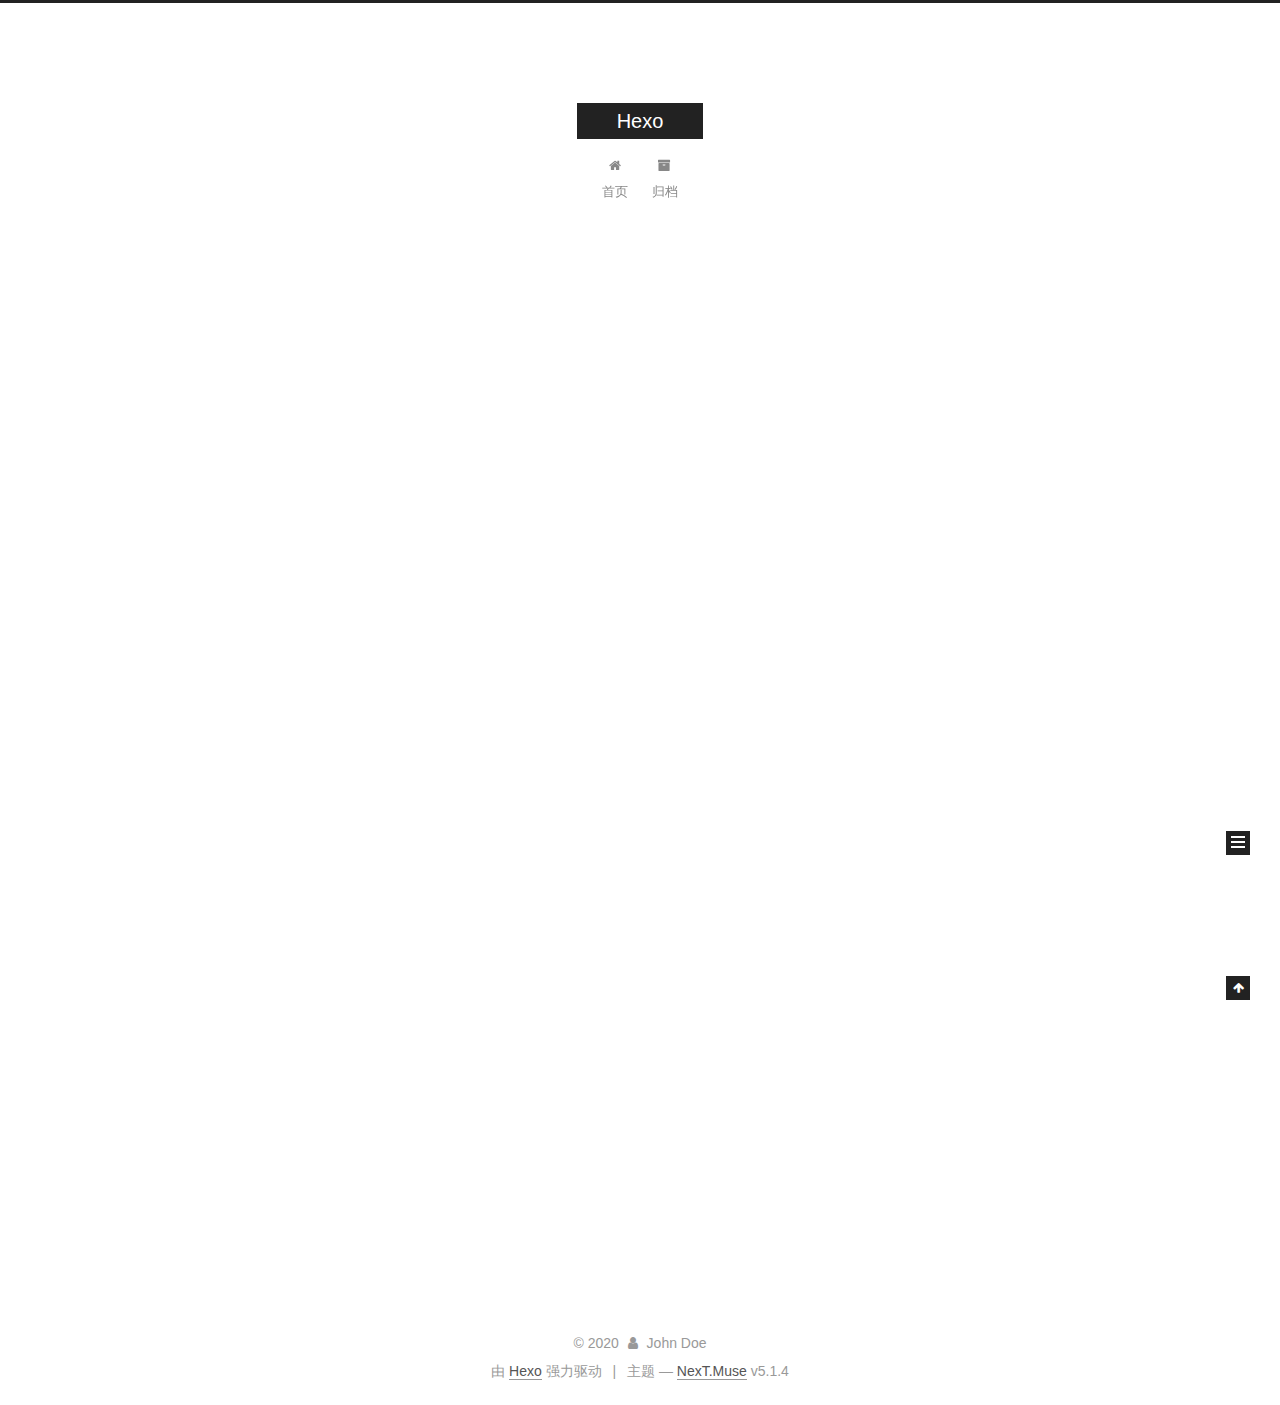
<file: index.html>
<!DOCTYPE html>



  


<html class="theme-next muse use-motion" lang="zh-Hans">
<head>
  <meta charset="UTF-8"/>
<meta http-equiv="X-UA-Compatible" content="IE=edge" />
<meta name="viewport" content="width=device-width, initial-scale=1, maximum-scale=1"/>
<meta name="theme-color" content="#222">









<meta http-equiv="Cache-Control" content="no-transform" />
<meta http-equiv="Cache-Control" content="no-siteapp" />
















  
  
  <link href="/lib/fancybox/source/jquery.fancybox.css?v=2.1.5" rel="stylesheet" type="text/css" />







<link href="/lib/font-awesome/css/font-awesome.min.css?v=4.6.2" rel="stylesheet" type="text/css" />

<link href="/css/main.css?v=5.1.4" rel="stylesheet" type="text/css" />


  <link rel="apple-touch-icon" sizes="180x180" href="/images/apple-touch-icon-next.png?v=5.1.4">


  <link rel="icon" type="image/png" sizes="32x32" href="/images/favicon-32x32-next.png?v=5.1.4">


  <link rel="icon" type="image/png" sizes="16x16" href="/images/favicon-16x16-next.png?v=5.1.4">


  <link rel="mask-icon" href="/images/logo.svg?v=5.1.4" color="#222">





  <meta name="keywords" content="Hexo, NexT" />










<meta property="og:type" content="website">
<meta property="og:title" content="Hexo">
<meta property="og:url" content="http://example.com/index.html">
<meta property="og:site_name" content="Hexo">
<meta property="og:locale">
<meta property="article:author" content="John Doe">
<meta name="twitter:card" content="summary">



<script type="text/javascript" id="hexo.configurations">
  var NexT = window.NexT || {};
  var CONFIG = {
    root: '',
    scheme: 'Muse',
    version: '5.1.4',
    sidebar: {"position":"left","display":"post","offset":12,"b2t":false,"scrollpercent":false,"onmobile":false},
    fancybox: true,
    tabs: true,
    motion: {"enable":true,"async":false,"transition":{"post_block":"fadeIn","post_header":"slideDownIn","post_body":"slideDownIn","coll_header":"slideLeftIn","sidebar":"slideUpIn"}},
    duoshuo: {
      userId: '0',
      author: '博主'
    },
    algolia: {
      applicationID: '',
      apiKey: '',
      indexName: '',
      hits: {"per_page":10},
      labels: {"input_placeholder":"Search for Posts","hits_empty":"We didn't find any results for the search: ${query}","hits_stats":"${hits} results found in ${time} ms"}
    }
  };
</script>



  <link rel="canonical" href="http://example.com/"/>





  <title>Hexo</title>
  








<meta name="generator" content="Hexo 5.2.0"></head>

<body itemscope itemtype="http://schema.org/WebPage" lang="zh-Hans">

  
  
    
  

  <div class="container sidebar-position-left 
  page-home">
    <div class="headband"></div>

    <header id="header" class="header" itemscope itemtype="http://schema.org/WPHeader">
      <div class="header-inner"><div class="site-brand-wrapper">
  <div class="site-meta ">
    

    <div class="custom-logo-site-title">
      <a href="/"  class="brand" rel="start">
        <span class="logo-line-before"><i></i></span>
        <span class="site-title">Hexo</span>
        <span class="logo-line-after"><i></i></span>
      </a>
    </div>
      
        <p class="site-subtitle"></p>
      
  </div>

  <div class="site-nav-toggle">
    <button>
      <span class="btn-bar"></span>
      <span class="btn-bar"></span>
      <span class="btn-bar"></span>
    </button>
  </div>
</div>

<nav class="site-nav">
  

  
    <ul id="menu" class="menu">
      
        
        <li class="menu-item menu-item-home">
          <a href="/" rel="section">
            
              <i class="menu-item-icon fa fa-fw fa-home"></i> <br />
            
            首页
          </a>
        </li>
      
        
        <li class="menu-item menu-item-archives">
          <a href="/archives/" rel="section">
            
              <i class="menu-item-icon fa fa-fw fa-archive"></i> <br />
            
            归档
          </a>
        </li>
      

      
    </ul>
  

  
</nav>



 </div>
    </header>

    <main id="main" class="main">
      <div class="main-inner">
        <div class="content-wrap">
          <div id="content" class="content">
            
  <section id="posts" class="posts-expand">
    
      

  

  
  
  

  <article class="post post-type-normal" itemscope itemtype="http://schema.org/Article">
  
  
  
  <div class="post-block">
    <link itemprop="mainEntityOfPage" href="http://example.com/2020/11/10/hello-world/">

    <span hidden itemprop="author" itemscope itemtype="http://schema.org/Person">
      <meta itemprop="name" content="">
      <meta itemprop="description" content="">
      <meta itemprop="image" content="/images/avatar.gif">
    </span>

    <span hidden itemprop="publisher" itemscope itemtype="http://schema.org/Organization">
      <meta itemprop="name" content="Hexo">
    </span>

    
      <header class="post-header">

        
        
          <h1 class="post-title" itemprop="name headline">
                
                <a class="post-title-link" href="/2020/11/10/hello-world/" itemprop="url">Hello World</a></h1>
        

        <div class="post-meta">
          <span class="post-time">
            
              <span class="post-meta-item-icon">
                <i class="fa fa-calendar-o"></i>
              </span>
              
                <span class="post-meta-item-text">发表于</span>
              
              <time title="创建于" itemprop="dateCreated datePublished" datetime="2020-11-10T17:14:16+08:00">
                2020-11-10
              </time>
            

            

            
          </span>

          

          
            
          

          
          

          

          

          

        </div>
      </header>
    

    
    
    
    <div class="post-body" itemprop="articleBody">

      
      

      
        
          
            <p>Welcome to <a target="_blank" rel="noopener" href="https://hexo.io/">Hexo</a>! This is your very first post. Check <a target="_blank" rel="noopener" href="https://hexo.io/docs/">documentation</a> for more info. If you get any problems when using Hexo, you can find the answer in <a target="_blank" rel="noopener" href="https://hexo.io/docs/troubleshooting.html">troubleshooting</a> or you can ask me on <a target="_blank" rel="noopener" href="https://github.com/hexojs/hexo/issues">GitHub</a>.</p>
<h2 id="Quick-Start"><a href="#Quick-Start" class="headerlink" title="Quick Start"></a>Quick Start</h2><h3 id="Create-a-new-post"><a href="#Create-a-new-post" class="headerlink" title="Create a new post"></a>Create a new post</h3><figure class="highlight bash"><table><tr><td class="gutter"><pre><span class="line">1</span><br></pre></td><td class="code"><pre><span class="line">$ hexo new <span class="string">&quot;My New Post&quot;</span></span><br></pre></td></tr></table></figure>

<p>More info: <a target="_blank" rel="noopener" href="https://hexo.io/docs/writing.html">Writing</a></p>
<h3 id="Run-server"><a href="#Run-server" class="headerlink" title="Run server"></a>Run server</h3><figure class="highlight bash"><table><tr><td class="gutter"><pre><span class="line">1</span><br></pre></td><td class="code"><pre><span class="line">$ hexo server</span><br></pre></td></tr></table></figure>

<p>More info: <a target="_blank" rel="noopener" href="https://hexo.io/docs/server.html">Server</a></p>
<h3 id="Generate-static-files"><a href="#Generate-static-files" class="headerlink" title="Generate static files"></a>Generate static files</h3><figure class="highlight bash"><table><tr><td class="gutter"><pre><span class="line">1</span><br></pre></td><td class="code"><pre><span class="line">$ hexo generate</span><br></pre></td></tr></table></figure>

<p>More info: <a target="_blank" rel="noopener" href="https://hexo.io/docs/generating.html">Generating</a></p>
<h3 id="Deploy-to-remote-sites"><a href="#Deploy-to-remote-sites" class="headerlink" title="Deploy to remote sites"></a>Deploy to remote sites</h3><figure class="highlight bash"><table><tr><td class="gutter"><pre><span class="line">1</span><br></pre></td><td class="code"><pre><span class="line">$ hexo deploy</span><br></pre></td></tr></table></figure>

<p>More info: <a target="_blank" rel="noopener" href="https://hexo.io/docs/one-command-deployment.html">Deployment</a></p>

          
        
      
    </div>
    
    
    

    

    

    

    <footer class="post-footer">
      

      

      

      
      
        <div class="post-eof"></div>
      
    </footer>
  </div>
  
  
  
  </article>


    
  </section>

  


          </div>
          


          

        </div>
        
          
  
  <div class="sidebar-toggle">
    <div class="sidebar-toggle-line-wrap">
      <span class="sidebar-toggle-line sidebar-toggle-line-first"></span>
      <span class="sidebar-toggle-line sidebar-toggle-line-middle"></span>
      <span class="sidebar-toggle-line sidebar-toggle-line-last"></span>
    </div>
  </div>

  <aside id="sidebar" class="sidebar">
    
    <div class="sidebar-inner">

      

      

      <section class="site-overview-wrap sidebar-panel sidebar-panel-active">
        <div class="site-overview">
          <div class="site-author motion-element" itemprop="author" itemscope itemtype="http://schema.org/Person">
            
              <p class="site-author-name" itemprop="name"></p>
              <p class="site-description motion-element" itemprop="description"></p>
          </div>

          <nav class="site-state motion-element">

            
              <div class="site-state-item site-state-posts">
              
                <a href="/archives/%7C%7C%20archive">
              
                  <span class="site-state-item-count">1</span>
                  <span class="site-state-item-name">日志</span>
                </a>
              </div>
            

            

            

          </nav>

          

          

          
          

          
          

          

        </div>
      </section>

      

      

    </div>
  </aside>


        
      </div>
    </main>

    <footer id="footer" class="footer">
      <div class="footer-inner">
        <div class="copyright">&copy; <span itemprop="copyrightYear">2020</span>
  <span class="with-love">
    <i class="fa fa-user"></i>
  </span>
  <span class="author" itemprop="copyrightHolder">John Doe</span>

  
</div>


  <div class="powered-by">由 <a class="theme-link" target="_blank" href="https://hexo.io">Hexo</a> 强力驱动</div>



  <span class="post-meta-divider">|</span>



  <div class="theme-info">主题 &mdash; <a class="theme-link" target="_blank" href="https://github.com/iissnan/hexo-theme-next">NexT.Muse</a> v5.1.4</div>




        







        
      </div>
    </footer>

    
      <div class="back-to-top">
        <i class="fa fa-arrow-up"></i>
        
      </div>
    

    

  </div>

  

<script type="text/javascript">
  if (Object.prototype.toString.call(window.Promise) !== '[object Function]') {
    window.Promise = null;
  }
</script>









  












  
  
    <script type="text/javascript" src="/lib/jquery/index.js?v=2.1.3"></script>
  

  
  
    <script type="text/javascript" src="/lib/fastclick/lib/fastclick.min.js?v=1.0.6"></script>
  

  
  
    <script type="text/javascript" src="/lib/jquery_lazyload/jquery.lazyload.js?v=1.9.7"></script>
  

  
  
    <script type="text/javascript" src="/lib/velocity/velocity.min.js?v=1.2.1"></script>
  

  
  
    <script type="text/javascript" src="/lib/velocity/velocity.ui.min.js?v=1.2.1"></script>
  

  
  
    <script type="text/javascript" src="/lib/fancybox/source/jquery.fancybox.pack.js?v=2.1.5"></script>
  


  


  <script type="text/javascript" src="/js/src/utils.js?v=5.1.4"></script>

  <script type="text/javascript" src="/js/src/motion.js?v=5.1.4"></script>



  
  

  

  


  <script type="text/javascript" src="/js/src/bootstrap.js?v=5.1.4"></script>



  


  




	





  





  












  





  

  

  

  
  

  

  

  

</body>
</html>
</file>
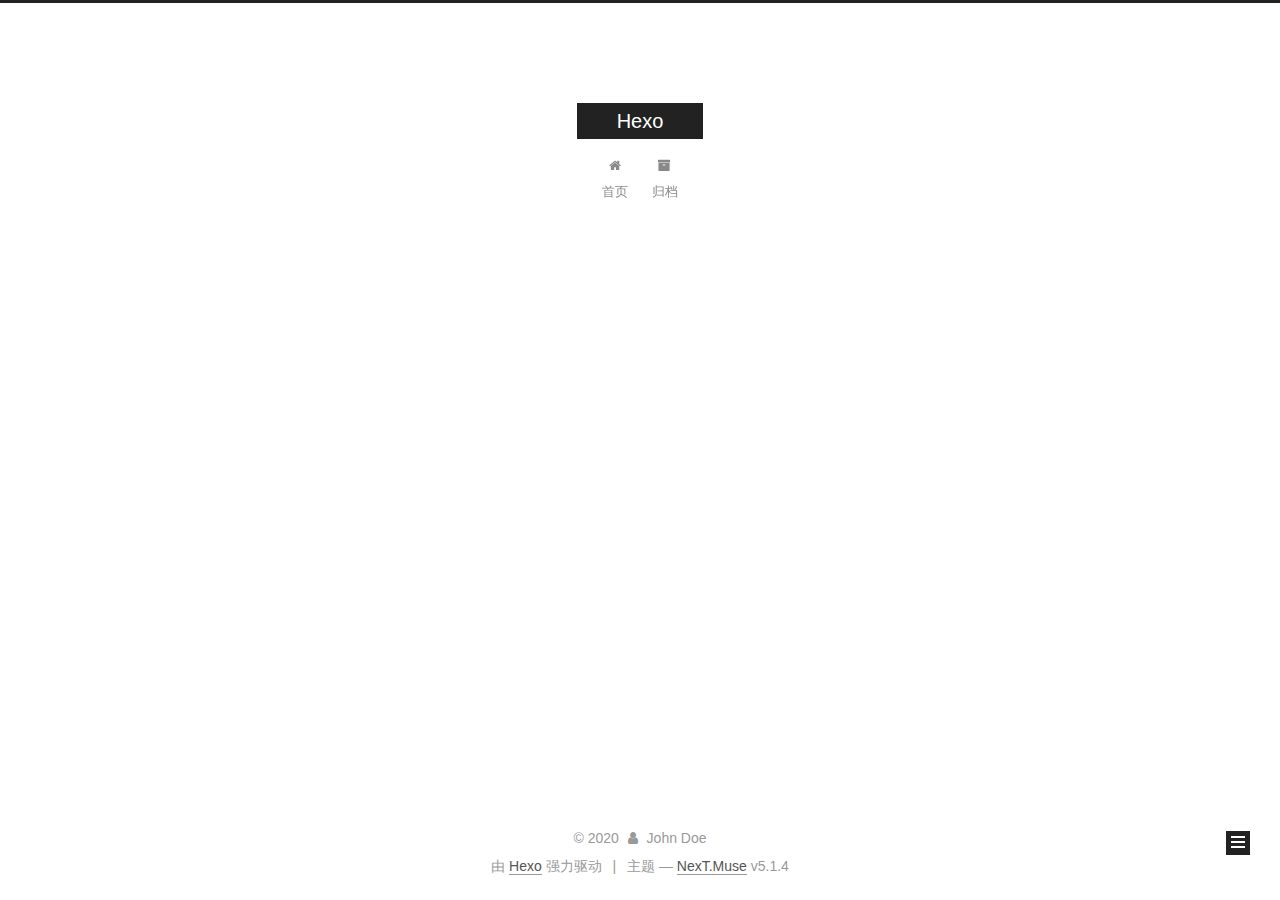
<file: archives/index.html>
<!DOCTYPE html>



  


<html class="theme-next muse use-motion" lang="zh-Hans">
<head>
  <meta charset="UTF-8"/>
<meta http-equiv="X-UA-Compatible" content="IE=edge" />
<meta name="viewport" content="width=device-width, initial-scale=1, maximum-scale=1"/>
<meta name="theme-color" content="#222">









<meta http-equiv="Cache-Control" content="no-transform" />
<meta http-equiv="Cache-Control" content="no-siteapp" />
















  
  
  <link href="/lib/fancybox/source/jquery.fancybox.css?v=2.1.5" rel="stylesheet" type="text/css" />







<link href="/lib/font-awesome/css/font-awesome.min.css?v=4.6.2" rel="stylesheet" type="text/css" />

<link href="/css/main.css?v=5.1.4" rel="stylesheet" type="text/css" />


  <link rel="apple-touch-icon" sizes="180x180" href="/images/apple-touch-icon-next.png?v=5.1.4">


  <link rel="icon" type="image/png" sizes="32x32" href="/images/favicon-32x32-next.png?v=5.1.4">


  <link rel="icon" type="image/png" sizes="16x16" href="/images/favicon-16x16-next.png?v=5.1.4">


  <link rel="mask-icon" href="/images/logo.svg?v=5.1.4" color="#222">





  <meta name="keywords" content="Hexo, NexT" />










<meta property="og:type" content="website">
<meta property="og:title" content="Hexo">
<meta property="og:url" content="http://example.com/archives/index.html">
<meta property="og:site_name" content="Hexo">
<meta property="og:locale">
<meta property="article:author" content="John Doe">
<meta name="twitter:card" content="summary">



<script type="text/javascript" id="hexo.configurations">
  var NexT = window.NexT || {};
  var CONFIG = {
    root: '',
    scheme: 'Muse',
    version: '5.1.4',
    sidebar: {"position":"left","display":"post","offset":12,"b2t":false,"scrollpercent":false,"onmobile":false},
    fancybox: true,
    tabs: true,
    motion: {"enable":true,"async":false,"transition":{"post_block":"fadeIn","post_header":"slideDownIn","post_body":"slideDownIn","coll_header":"slideLeftIn","sidebar":"slideUpIn"}},
    duoshuo: {
      userId: '0',
      author: '博主'
    },
    algolia: {
      applicationID: '',
      apiKey: '',
      indexName: '',
      hits: {"per_page":10},
      labels: {"input_placeholder":"Search for Posts","hits_empty":"We didn't find any results for the search: ${query}","hits_stats":"${hits} results found in ${time} ms"}
    }
  };
</script>



  <link rel="canonical" href="http://example.com/archives/"/>





  <title>归档 | Hexo</title>
  








<meta name="generator" content="Hexo 5.2.0"></head>

<body itemscope itemtype="http://schema.org/WebPage" lang="zh-Hans">

  
  
    
  

  <div class="container sidebar-position-left page-archive">
    <div class="headband"></div>

    <header id="header" class="header" itemscope itemtype="http://schema.org/WPHeader">
      <div class="header-inner"><div class="site-brand-wrapper">
  <div class="site-meta ">
    

    <div class="custom-logo-site-title">
      <a href="/"  class="brand" rel="start">
        <span class="logo-line-before"><i></i></span>
        <span class="site-title">Hexo</span>
        <span class="logo-line-after"><i></i></span>
      </a>
    </div>
      
        <p class="site-subtitle"></p>
      
  </div>

  <div class="site-nav-toggle">
    <button>
      <span class="btn-bar"></span>
      <span class="btn-bar"></span>
      <span class="btn-bar"></span>
    </button>
  </div>
</div>

<nav class="site-nav">
  

  
    <ul id="menu" class="menu">
      
        
        <li class="menu-item menu-item-home">
          <a href="/" rel="section">
            
              <i class="menu-item-icon fa fa-fw fa-home"></i> <br />
            
            首页
          </a>
        </li>
      
        
        <li class="menu-item menu-item-archives">
          <a href="/archives/" rel="section">
            
              <i class="menu-item-icon fa fa-fw fa-archive"></i> <br />
            
            归档
          </a>
        </li>
      

      
    </ul>
  

  
</nav>



 </div>
    </header>

    <main id="main" class="main">
      <div class="main-inner">
        <div class="content-wrap">
          <div id="content" class="content">
            

  
  
  
  <div class="post-block archive">
    <div id="posts" class="posts-collapse">
      <span class="archive-move-on"></span>

      <span class="archive-page-counter">
        
        
        
          
        
        嗯..! 目前共计 1 篇日志。 继续努力。
      </span>

      

        
        
        

        
          
          <div class="collection-title">
            <h1 class="archive-year" id="archive-year-2020">2020</h1>
          </div>
        
        

        

  <article class="post post-type-normal" itemscope itemtype="http://schema.org/Article">
    <header class="post-header">

      <h2 class="post-title">
        
            <a class="post-title-link" href="/2020/11/10/hello-world/" itemprop="url">
              
                <span itemprop="name">Hello World</span>
              
            </a>
        
      </h2>

      <div class="post-meta">
        <time class="post-time" itemprop="dateCreated"
              datetime="2020-11-10T17:14:16+08:00"
              content="2020-11-10" >
          11-10
        </time>
      </div>

    </header>
  </article>



      

    </div>
  </div>
  
  
  

  



          </div>
          


          

        </div>
        
          
  
  <div class="sidebar-toggle">
    <div class="sidebar-toggle-line-wrap">
      <span class="sidebar-toggle-line sidebar-toggle-line-first"></span>
      <span class="sidebar-toggle-line sidebar-toggle-line-middle"></span>
      <span class="sidebar-toggle-line sidebar-toggle-line-last"></span>
    </div>
  </div>

  <aside id="sidebar" class="sidebar">
    
    <div class="sidebar-inner">

      

      

      <section class="site-overview-wrap sidebar-panel sidebar-panel-active">
        <div class="site-overview">
          <div class="site-author motion-element" itemprop="author" itemscope itemtype="http://schema.org/Person">
            
              <p class="site-author-name" itemprop="name"></p>
              <p class="site-description motion-element" itemprop="description"></p>
          </div>

          <nav class="site-state motion-element">

            
              <div class="site-state-item site-state-posts">
              
                <a href="/archives/%7C%7C%20archive">
              
                  <span class="site-state-item-count">1</span>
                  <span class="site-state-item-name">日志</span>
                </a>
              </div>
            

            

            

          </nav>

          

          

          
          

          
          

          

        </div>
      </section>

      

      

    </div>
  </aside>


        
      </div>
    </main>

    <footer id="footer" class="footer">
      <div class="footer-inner">
        <div class="copyright">&copy; <span itemprop="copyrightYear">2020</span>
  <span class="with-love">
    <i class="fa fa-user"></i>
  </span>
  <span class="author" itemprop="copyrightHolder">John Doe</span>

  
</div>


  <div class="powered-by">由 <a class="theme-link" target="_blank" href="https://hexo.io">Hexo</a> 强力驱动</div>



  <span class="post-meta-divider">|</span>



  <div class="theme-info">主题 &mdash; <a class="theme-link" target="_blank" href="https://github.com/iissnan/hexo-theme-next">NexT.Muse</a> v5.1.4</div>




        







        
      </div>
    </footer>

    
      <div class="back-to-top">
        <i class="fa fa-arrow-up"></i>
        
      </div>
    

    

  </div>

  

<script type="text/javascript">
  if (Object.prototype.toString.call(window.Promise) !== '[object Function]') {
    window.Promise = null;
  }
</script>









  












  
  
    <script type="text/javascript" src="/lib/jquery/index.js?v=2.1.3"></script>
  

  
  
    <script type="text/javascript" src="/lib/fastclick/lib/fastclick.min.js?v=1.0.6"></script>
  

  
  
    <script type="text/javascript" src="/lib/jquery_lazyload/jquery.lazyload.js?v=1.9.7"></script>
  

  
  
    <script type="text/javascript" src="/lib/velocity/velocity.min.js?v=1.2.1"></script>
  

  
  
    <script type="text/javascript" src="/lib/velocity/velocity.ui.min.js?v=1.2.1"></script>
  

  
  
    <script type="text/javascript" src="/lib/fancybox/source/jquery.fancybox.pack.js?v=2.1.5"></script>
  


  


  <script type="text/javascript" src="/js/src/utils.js?v=5.1.4"></script>

  <script type="text/javascript" src="/js/src/motion.js?v=5.1.4"></script>



  
  

  

  


  <script type="text/javascript" src="/js/src/bootstrap.js?v=5.1.4"></script>



  


  




	





  





  












  





  

  

  

  
  

  

  

  

</body>
</html>
</file>
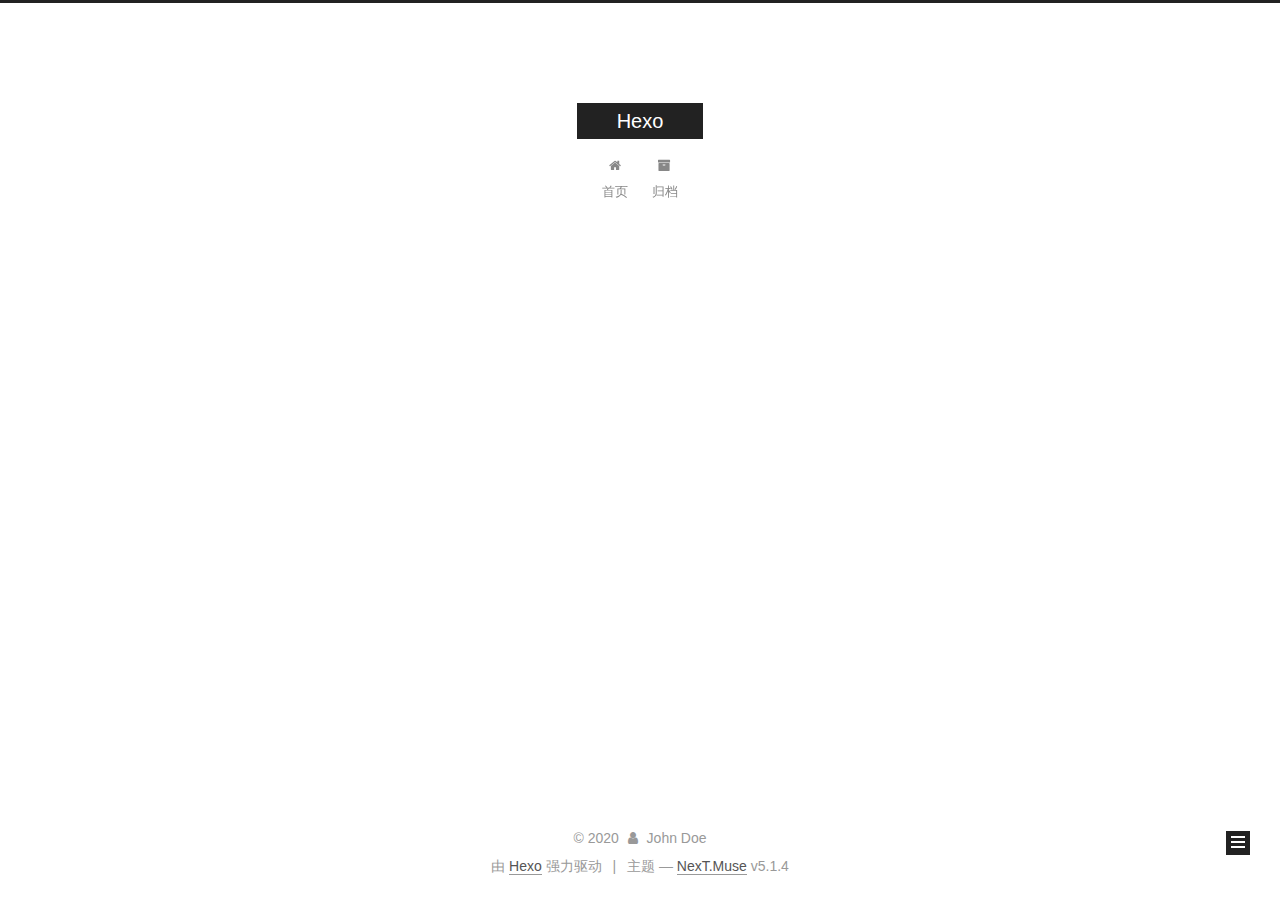
<file: archives/2020/index.html>
<!DOCTYPE html>



  


<html class="theme-next muse use-motion" lang="zh-Hans">
<head>
  <meta charset="UTF-8"/>
<meta http-equiv="X-UA-Compatible" content="IE=edge" />
<meta name="viewport" content="width=device-width, initial-scale=1, maximum-scale=1"/>
<meta name="theme-color" content="#222">









<meta http-equiv="Cache-Control" content="no-transform" />
<meta http-equiv="Cache-Control" content="no-siteapp" />
















  
  
  <link href="/lib/fancybox/source/jquery.fancybox.css?v=2.1.5" rel="stylesheet" type="text/css" />







<link href="/lib/font-awesome/css/font-awesome.min.css?v=4.6.2" rel="stylesheet" type="text/css" />

<link href="/css/main.css?v=5.1.4" rel="stylesheet" type="text/css" />


  <link rel="apple-touch-icon" sizes="180x180" href="/images/apple-touch-icon-next.png?v=5.1.4">


  <link rel="icon" type="image/png" sizes="32x32" href="/images/favicon-32x32-next.png?v=5.1.4">


  <link rel="icon" type="image/png" sizes="16x16" href="/images/favicon-16x16-next.png?v=5.1.4">


  <link rel="mask-icon" href="/images/logo.svg?v=5.1.4" color="#222">





  <meta name="keywords" content="Hexo, NexT" />










<meta property="og:type" content="website">
<meta property="og:title" content="Hexo">
<meta property="og:url" content="http://example.com/archives/2020/index.html">
<meta property="og:site_name" content="Hexo">
<meta property="og:locale">
<meta property="article:author" content="John Doe">
<meta name="twitter:card" content="summary">



<script type="text/javascript" id="hexo.configurations">
  var NexT = window.NexT || {};
  var CONFIG = {
    root: '',
    scheme: 'Muse',
    version: '5.1.4',
    sidebar: {"position":"left","display":"post","offset":12,"b2t":false,"scrollpercent":false,"onmobile":false},
    fancybox: true,
    tabs: true,
    motion: {"enable":true,"async":false,"transition":{"post_block":"fadeIn","post_header":"slideDownIn","post_body":"slideDownIn","coll_header":"slideLeftIn","sidebar":"slideUpIn"}},
    duoshuo: {
      userId: '0',
      author: '博主'
    },
    algolia: {
      applicationID: '',
      apiKey: '',
      indexName: '',
      hits: {"per_page":10},
      labels: {"input_placeholder":"Search for Posts","hits_empty":"We didn't find any results for the search: ${query}","hits_stats":"${hits} results found in ${time} ms"}
    }
  };
</script>



  <link rel="canonical" href="http://example.com/archives/2020/"/>





  <title>归档 | Hexo</title>
  








<meta name="generator" content="Hexo 5.2.0"></head>

<body itemscope itemtype="http://schema.org/WebPage" lang="zh-Hans">

  
  
    
  

  <div class="container sidebar-position-left page-archive">
    <div class="headband"></div>

    <header id="header" class="header" itemscope itemtype="http://schema.org/WPHeader">
      <div class="header-inner"><div class="site-brand-wrapper">
  <div class="site-meta ">
    

    <div class="custom-logo-site-title">
      <a href="/"  class="brand" rel="start">
        <span class="logo-line-before"><i></i></span>
        <span class="site-title">Hexo</span>
        <span class="logo-line-after"><i></i></span>
      </a>
    </div>
      
        <p class="site-subtitle"></p>
      
  </div>

  <div class="site-nav-toggle">
    <button>
      <span class="btn-bar"></span>
      <span class="btn-bar"></span>
      <span class="btn-bar"></span>
    </button>
  </div>
</div>

<nav class="site-nav">
  

  
    <ul id="menu" class="menu">
      
        
        <li class="menu-item menu-item-home">
          <a href="/" rel="section">
            
              <i class="menu-item-icon fa fa-fw fa-home"></i> <br />
            
            首页
          </a>
        </li>
      
        
        <li class="menu-item menu-item-archives">
          <a href="/archives/" rel="section">
            
              <i class="menu-item-icon fa fa-fw fa-archive"></i> <br />
            
            归档
          </a>
        </li>
      

      
    </ul>
  

  
</nav>



 </div>
    </header>

    <main id="main" class="main">
      <div class="main-inner">
        <div class="content-wrap">
          <div id="content" class="content">
            

  
  
  
  <div class="post-block archive">
    <div id="posts" class="posts-collapse">
      <span class="archive-move-on"></span>

      <span class="archive-page-counter">
        
        
        
          
        
        嗯..! 目前共计 1 篇日志。 继续努力。
      </span>

      

        
        
        

        
          
          <div class="collection-title">
            <h1 class="archive-year" id="archive-year-2020">2020</h1>
          </div>
        
        

        

  <article class="post post-type-normal" itemscope itemtype="http://schema.org/Article">
    <header class="post-header">

      <h2 class="post-title">
        
            <a class="post-title-link" href="/2020/11/10/hello-world/" itemprop="url">
              
                <span itemprop="name">Hello World</span>
              
            </a>
        
      </h2>

      <div class="post-meta">
        <time class="post-time" itemprop="dateCreated"
              datetime="2020-11-10T17:14:16+08:00"
              content="2020-11-10" >
          11-10
        </time>
      </div>

    </header>
  </article>



      

    </div>
  </div>
  
  
  

  



          </div>
          


          

        </div>
        
          
  
  <div class="sidebar-toggle">
    <div class="sidebar-toggle-line-wrap">
      <span class="sidebar-toggle-line sidebar-toggle-line-first"></span>
      <span class="sidebar-toggle-line sidebar-toggle-line-middle"></span>
      <span class="sidebar-toggle-line sidebar-toggle-line-last"></span>
    </div>
  </div>

  <aside id="sidebar" class="sidebar">
    
    <div class="sidebar-inner">

      

      

      <section class="site-overview-wrap sidebar-panel sidebar-panel-active">
        <div class="site-overview">
          <div class="site-author motion-element" itemprop="author" itemscope itemtype="http://schema.org/Person">
            
              <p class="site-author-name" itemprop="name"></p>
              <p class="site-description motion-element" itemprop="description"></p>
          </div>

          <nav class="site-state motion-element">

            
              <div class="site-state-item site-state-posts">
              
                <a href="/archives/%7C%7C%20archive">
              
                  <span class="site-state-item-count">1</span>
                  <span class="site-state-item-name">日志</span>
                </a>
              </div>
            

            

            

          </nav>

          

          

          
          

          
          

          

        </div>
      </section>

      

      

    </div>
  </aside>


        
      </div>
    </main>

    <footer id="footer" class="footer">
      <div class="footer-inner">
        <div class="copyright">&copy; <span itemprop="copyrightYear">2020</span>
  <span class="with-love">
    <i class="fa fa-user"></i>
  </span>
  <span class="author" itemprop="copyrightHolder">John Doe</span>

  
</div>


  <div class="powered-by">由 <a class="theme-link" target="_blank" href="https://hexo.io">Hexo</a> 强力驱动</div>



  <span class="post-meta-divider">|</span>



  <div class="theme-info">主题 &mdash; <a class="theme-link" target="_blank" href="https://github.com/iissnan/hexo-theme-next">NexT.Muse</a> v5.1.4</div>




        







        
      </div>
    </footer>

    
      <div class="back-to-top">
        <i class="fa fa-arrow-up"></i>
        
      </div>
    

    

  </div>

  

<script type="text/javascript">
  if (Object.prototype.toString.call(window.Promise) !== '[object Function]') {
    window.Promise = null;
  }
</script>









  












  
  
    <script type="text/javascript" src="/lib/jquery/index.js?v=2.1.3"></script>
  

  
  
    <script type="text/javascript" src="/lib/fastclick/lib/fastclick.min.js?v=1.0.6"></script>
  

  
  
    <script type="text/javascript" src="/lib/jquery_lazyload/jquery.lazyload.js?v=1.9.7"></script>
  

  
  
    <script type="text/javascript" src="/lib/velocity/velocity.min.js?v=1.2.1"></script>
  

  
  
    <script type="text/javascript" src="/lib/velocity/velocity.ui.min.js?v=1.2.1"></script>
  

  
  
    <script type="text/javascript" src="/lib/fancybox/source/jquery.fancybox.pack.js?v=2.1.5"></script>
  


  


  <script type="text/javascript" src="/js/src/utils.js?v=5.1.4"></script>

  <script type="text/javascript" src="/js/src/motion.js?v=5.1.4"></script>



  
  

  

  


  <script type="text/javascript" src="/js/src/bootstrap.js?v=5.1.4"></script>



  


  




	





  





  












  





  

  

  

  
  

  

  

  

</body>
</html>
</file>
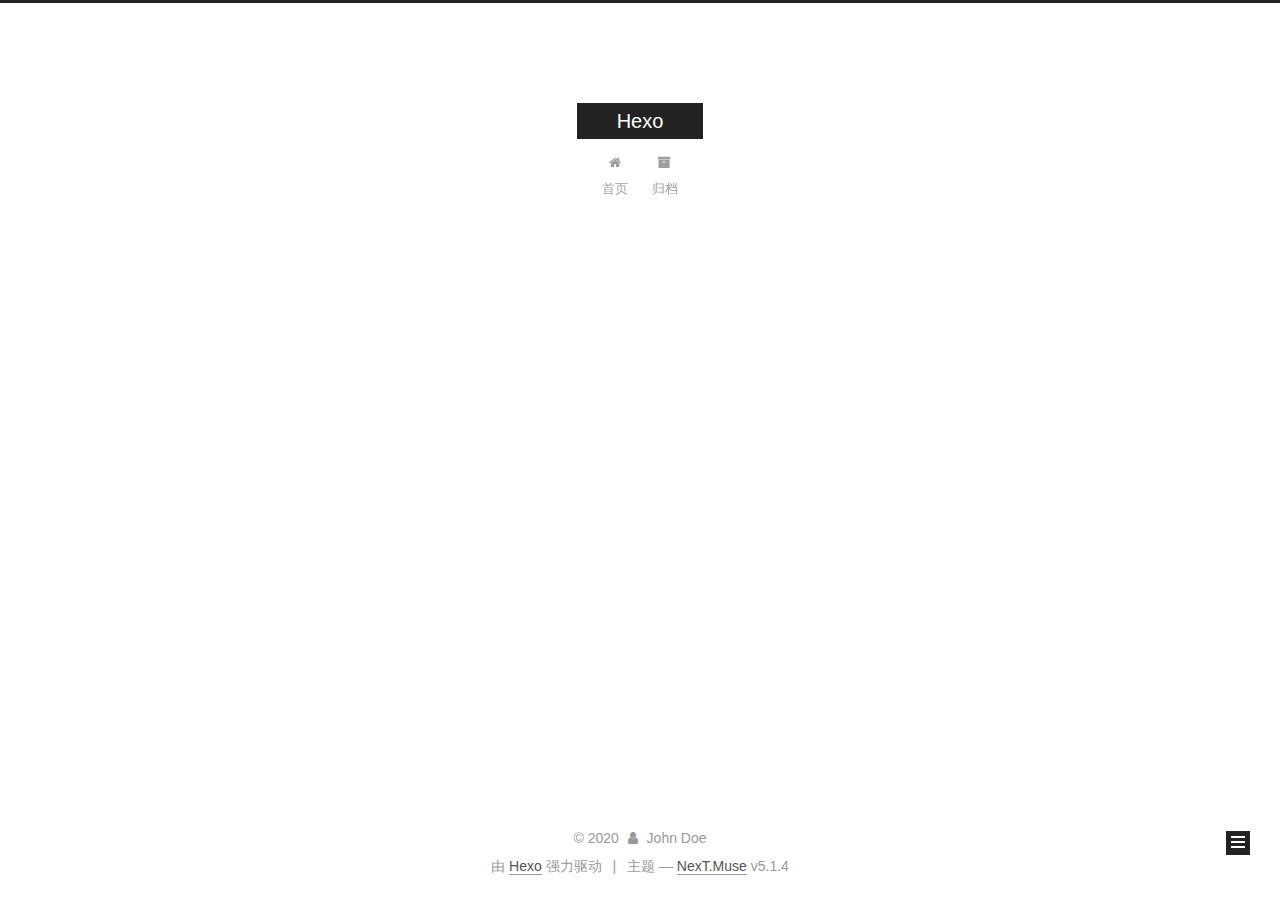
<file: archives/2020/11/index.html>
<!DOCTYPE html>



  


<html class="theme-next muse use-motion" lang="zh-Hans">
<head>
  <meta charset="UTF-8"/>
<meta http-equiv="X-UA-Compatible" content="IE=edge" />
<meta name="viewport" content="width=device-width, initial-scale=1, maximum-scale=1"/>
<meta name="theme-color" content="#222">









<meta http-equiv="Cache-Control" content="no-transform" />
<meta http-equiv="Cache-Control" content="no-siteapp" />
















  
  
  <link href="/lib/fancybox/source/jquery.fancybox.css?v=2.1.5" rel="stylesheet" type="text/css" />







<link href="/lib/font-awesome/css/font-awesome.min.css?v=4.6.2" rel="stylesheet" type="text/css" />

<link href="/css/main.css?v=5.1.4" rel="stylesheet" type="text/css" />


  <link rel="apple-touch-icon" sizes="180x180" href="/images/apple-touch-icon-next.png?v=5.1.4">


  <link rel="icon" type="image/png" sizes="32x32" href="/images/favicon-32x32-next.png?v=5.1.4">


  <link rel="icon" type="image/png" sizes="16x16" href="/images/favicon-16x16-next.png?v=5.1.4">


  <link rel="mask-icon" href="/images/logo.svg?v=5.1.4" color="#222">





  <meta name="keywords" content="Hexo, NexT" />










<meta property="og:type" content="website">
<meta property="og:title" content="Hexo">
<meta property="og:url" content="http://example.com/archives/2020/11/index.html">
<meta property="og:site_name" content="Hexo">
<meta property="og:locale">
<meta property="article:author" content="John Doe">
<meta name="twitter:card" content="summary">



<script type="text/javascript" id="hexo.configurations">
  var NexT = window.NexT || {};
  var CONFIG = {
    root: '',
    scheme: 'Muse',
    version: '5.1.4',
    sidebar: {"position":"left","display":"post","offset":12,"b2t":false,"scrollpercent":false,"onmobile":false},
    fancybox: true,
    tabs: true,
    motion: {"enable":true,"async":false,"transition":{"post_block":"fadeIn","post_header":"slideDownIn","post_body":"slideDownIn","coll_header":"slideLeftIn","sidebar":"slideUpIn"}},
    duoshuo: {
      userId: '0',
      author: '博主'
    },
    algolia: {
      applicationID: '',
      apiKey: '',
      indexName: '',
      hits: {"per_page":10},
      labels: {"input_placeholder":"Search for Posts","hits_empty":"We didn't find any results for the search: ${query}","hits_stats":"${hits} results found in ${time} ms"}
    }
  };
</script>



  <link rel="canonical" href="http://example.com/archives/2020/11/"/>





  <title>归档 | Hexo</title>
  








<meta name="generator" content="Hexo 5.2.0"></head>

<body itemscope itemtype="http://schema.org/WebPage" lang="zh-Hans">

  
  
    
  

  <div class="container sidebar-position-left page-archive">
    <div class="headband"></div>

    <header id="header" class="header" itemscope itemtype="http://schema.org/WPHeader">
      <div class="header-inner"><div class="site-brand-wrapper">
  <div class="site-meta ">
    

    <div class="custom-logo-site-title">
      <a href="/"  class="brand" rel="start">
        <span class="logo-line-before"><i></i></span>
        <span class="site-title">Hexo</span>
        <span class="logo-line-after"><i></i></span>
      </a>
    </div>
      
        <p class="site-subtitle"></p>
      
  </div>

  <div class="site-nav-toggle">
    <button>
      <span class="btn-bar"></span>
      <span class="btn-bar"></span>
      <span class="btn-bar"></span>
    </button>
  </div>
</div>

<nav class="site-nav">
  

  
    <ul id="menu" class="menu">
      
        
        <li class="menu-item menu-item-home">
          <a href="/" rel="section">
            
              <i class="menu-item-icon fa fa-fw fa-home"></i> <br />
            
            首页
          </a>
        </li>
      
        
        <li class="menu-item menu-item-archives">
          <a href="/archives/" rel="section">
            
              <i class="menu-item-icon fa fa-fw fa-archive"></i> <br />
            
            归档
          </a>
        </li>
      

      
    </ul>
  

  
</nav>



 </div>
    </header>

    <main id="main" class="main">
      <div class="main-inner">
        <div class="content-wrap">
          <div id="content" class="content">
            

  
  
  
  <div class="post-block archive">
    <div id="posts" class="posts-collapse">
      <span class="archive-move-on"></span>

      <span class="archive-page-counter">
        
        
        
          
        
        嗯..! 目前共计 1 篇日志。 继续努力。
      </span>

      

        
        
        

        
          
          <div class="collection-title">
            <h1 class="archive-year" id="archive-year-2020">2020</h1>
          </div>
        
        

        

  <article class="post post-type-normal" itemscope itemtype="http://schema.org/Article">
    <header class="post-header">

      <h2 class="post-title">
        
            <a class="post-title-link" href="/2020/11/10/hello-world/" itemprop="url">
              
                <span itemprop="name">Hello World</span>
              
            </a>
        
      </h2>

      <div class="post-meta">
        <time class="post-time" itemprop="dateCreated"
              datetime="2020-11-10T17:14:16+08:00"
              content="2020-11-10" >
          11-10
        </time>
      </div>

    </header>
  </article>



      

    </div>
  </div>
  
  
  

  



          </div>
          


          

        </div>
        
          
  
  <div class="sidebar-toggle">
    <div class="sidebar-toggle-line-wrap">
      <span class="sidebar-toggle-line sidebar-toggle-line-first"></span>
      <span class="sidebar-toggle-line sidebar-toggle-line-middle"></span>
      <span class="sidebar-toggle-line sidebar-toggle-line-last"></span>
    </div>
  </div>

  <aside id="sidebar" class="sidebar">
    
    <div class="sidebar-inner">

      

      

      <section class="site-overview-wrap sidebar-panel sidebar-panel-active">
        <div class="site-overview">
          <div class="site-author motion-element" itemprop="author" itemscope itemtype="http://schema.org/Person">
            
              <p class="site-author-name" itemprop="name"></p>
              <p class="site-description motion-element" itemprop="description"></p>
          </div>

          <nav class="site-state motion-element">

            
              <div class="site-state-item site-state-posts">
              
                <a href="/archives/%7C%7C%20archive">
              
                  <span class="site-state-item-count">1</span>
                  <span class="site-state-item-name">日志</span>
                </a>
              </div>
            

            

            

          </nav>

          

          

          
          

          
          

          

        </div>
      </section>

      

      

    </div>
  </aside>


        
      </div>
    </main>

    <footer id="footer" class="footer">
      <div class="footer-inner">
        <div class="copyright">&copy; <span itemprop="copyrightYear">2020</span>
  <span class="with-love">
    <i class="fa fa-user"></i>
  </span>
  <span class="author" itemprop="copyrightHolder">John Doe</span>

  
</div>


  <div class="powered-by">由 <a class="theme-link" target="_blank" href="https://hexo.io">Hexo</a> 强力驱动</div>



  <span class="post-meta-divider">|</span>



  <div class="theme-info">主题 &mdash; <a class="theme-link" target="_blank" href="https://github.com/iissnan/hexo-theme-next">NexT.Muse</a> v5.1.4</div>




        







        
      </div>
    </footer>

    
      <div class="back-to-top">
        <i class="fa fa-arrow-up"></i>
        
      </div>
    

    

  </div>

  

<script type="text/javascript">
  if (Object.prototype.toString.call(window.Promise) !== '[object Function]') {
    window.Promise = null;
  }
</script>









  












  
  
    <script type="text/javascript" src="/lib/jquery/index.js?v=2.1.3"></script>
  

  
  
    <script type="text/javascript" src="/lib/fastclick/lib/fastclick.min.js?v=1.0.6"></script>
  

  
  
    <script type="text/javascript" src="/lib/jquery_lazyload/jquery.lazyload.js?v=1.9.7"></script>
  

  
  
    <script type="text/javascript" src="/lib/velocity/velocity.min.js?v=1.2.1"></script>
  

  
  
    <script type="text/javascript" src="/lib/velocity/velocity.ui.min.js?v=1.2.1"></script>
  

  
  
    <script type="text/javascript" src="/lib/fancybox/source/jquery.fancybox.pack.js?v=2.1.5"></script>
  


  


  <script type="text/javascript" src="/js/src/utils.js?v=5.1.4"></script>

  <script type="text/javascript" src="/js/src/motion.js?v=5.1.4"></script>



  
  

  

  


  <script type="text/javascript" src="/js/src/bootstrap.js?v=5.1.4"></script>



  


  




	





  





  












  





  

  

  

  
  

  

  

  

</body>
</html>
</file>
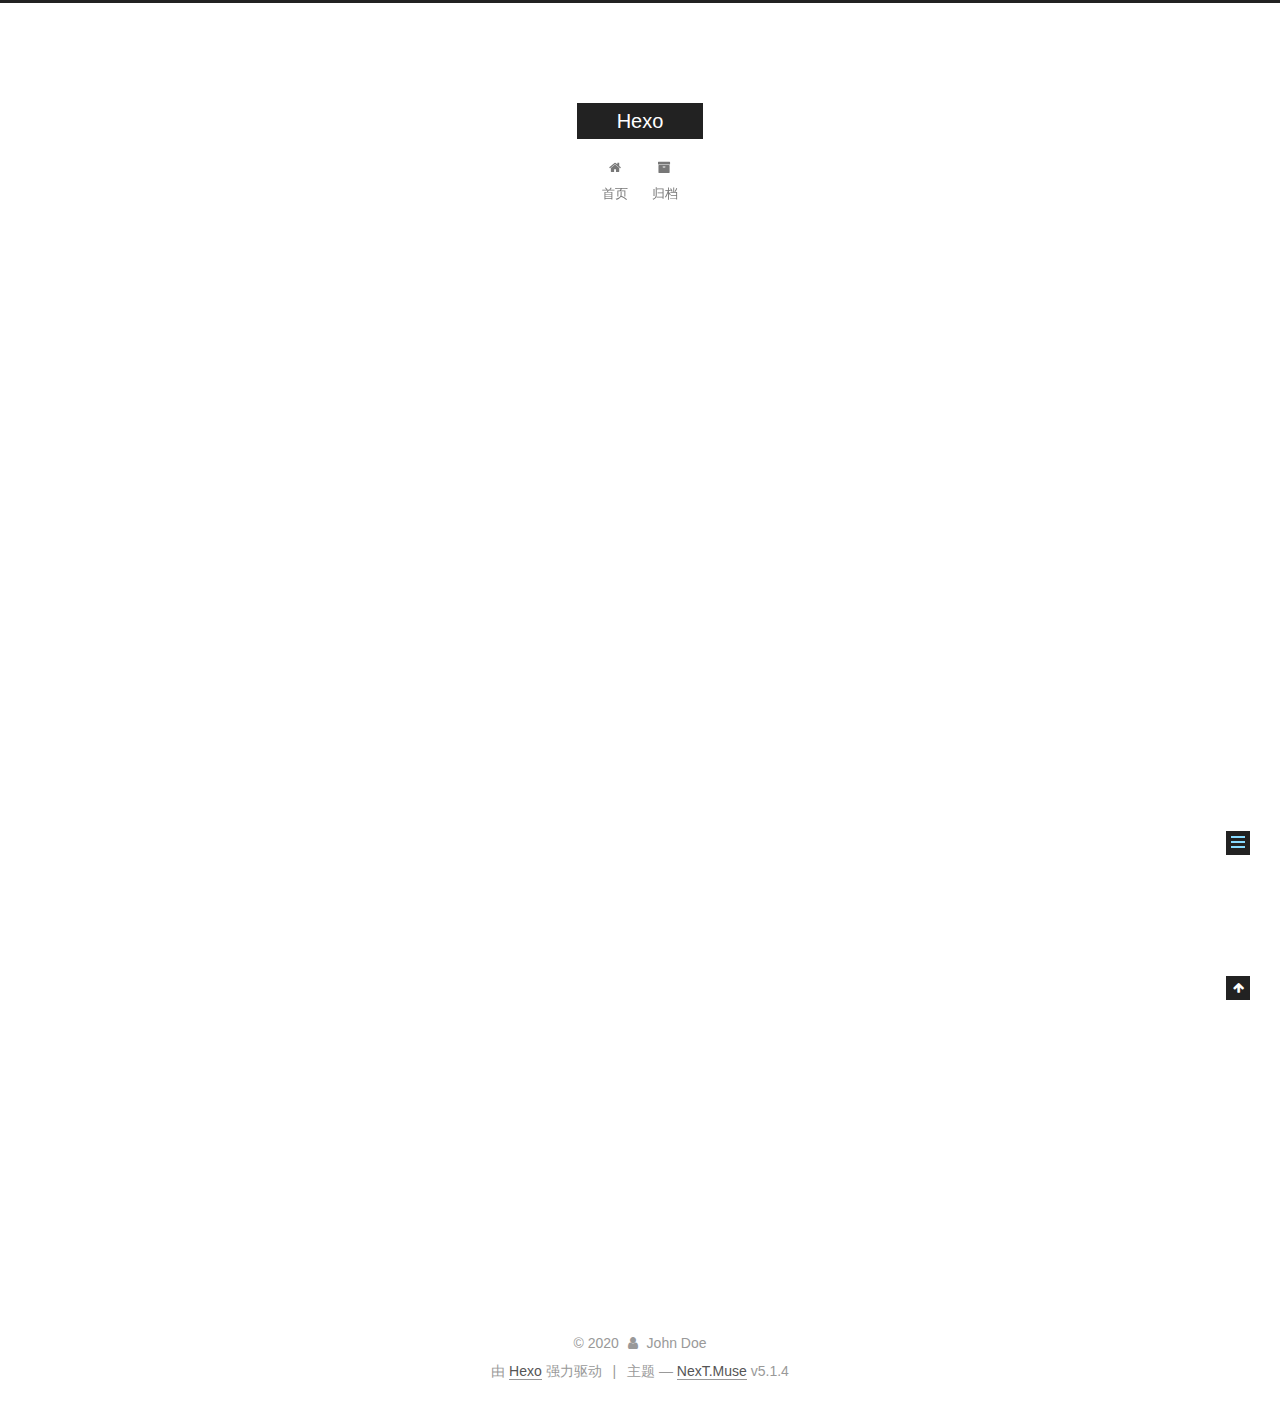
<file: 2020/11/10/hello-world/index.html>
<!DOCTYPE html>



  


<html class="theme-next muse use-motion" lang="zh-Hans">
<head>
  <meta charset="UTF-8"/>
<meta http-equiv="X-UA-Compatible" content="IE=edge" />
<meta name="viewport" content="width=device-width, initial-scale=1, maximum-scale=1"/>
<meta name="theme-color" content="#222">









<meta http-equiv="Cache-Control" content="no-transform" />
<meta http-equiv="Cache-Control" content="no-siteapp" />
















  
  
  <link href="/lib/fancybox/source/jquery.fancybox.css?v=2.1.5" rel="stylesheet" type="text/css" />







<link href="/lib/font-awesome/css/font-awesome.min.css?v=4.6.2" rel="stylesheet" type="text/css" />

<link href="/css/main.css?v=5.1.4" rel="stylesheet" type="text/css" />


  <link rel="apple-touch-icon" sizes="180x180" href="/images/apple-touch-icon-next.png?v=5.1.4">


  <link rel="icon" type="image/png" sizes="32x32" href="/images/favicon-32x32-next.png?v=5.1.4">


  <link rel="icon" type="image/png" sizes="16x16" href="/images/favicon-16x16-next.png?v=5.1.4">


  <link rel="mask-icon" href="/images/logo.svg?v=5.1.4" color="#222">





  <meta name="keywords" content="Hexo, NexT" />










<meta name="description" content="Welcome to Hexo! This is your very first post. Check documentation for more info. If you get any problems when using Hexo, you can find the answer in troubleshooting or you can ask me on GitHub. Quick">
<meta property="og:type" content="article">
<meta property="og:title" content="Hello World">
<meta property="og:url" content="http://example.com/2020/11/10/hello-world/index.html">
<meta property="og:site_name" content="Hexo">
<meta property="og:description" content="Welcome to Hexo! This is your very first post. Check documentation for more info. If you get any problems when using Hexo, you can find the answer in troubleshooting or you can ask me on GitHub. Quick">
<meta property="og:locale">
<meta property="article:published_time" content="2020-11-10T09:14:16.778Z">
<meta property="article:modified_time" content="2020-11-10T09:14:16.778Z">
<meta property="article:author" content="John Doe">
<meta name="twitter:card" content="summary">



<script type="text/javascript" id="hexo.configurations">
  var NexT = window.NexT || {};
  var CONFIG = {
    root: '',
    scheme: 'Muse',
    version: '5.1.4',
    sidebar: {"position":"left","display":"post","offset":12,"b2t":false,"scrollpercent":false,"onmobile":false},
    fancybox: true,
    tabs: true,
    motion: {"enable":true,"async":false,"transition":{"post_block":"fadeIn","post_header":"slideDownIn","post_body":"slideDownIn","coll_header":"slideLeftIn","sidebar":"slideUpIn"}},
    duoshuo: {
      userId: '0',
      author: '博主'
    },
    algolia: {
      applicationID: '',
      apiKey: '',
      indexName: '',
      hits: {"per_page":10},
      labels: {"input_placeholder":"Search for Posts","hits_empty":"We didn't find any results for the search: ${query}","hits_stats":"${hits} results found in ${time} ms"}
    }
  };
</script>



  <link rel="canonical" href="http://example.com/2020/11/10/hello-world/"/>





  <title>Hello World | Hexo</title>
  








<meta name="generator" content="Hexo 5.2.0"></head>

<body itemscope itemtype="http://schema.org/WebPage" lang="zh-Hans">

  
  
    
  

  <div class="container sidebar-position-left page-post-detail">
    <div class="headband"></div>

    <header id="header" class="header" itemscope itemtype="http://schema.org/WPHeader">
      <div class="header-inner"><div class="site-brand-wrapper">
  <div class="site-meta ">
    

    <div class="custom-logo-site-title">
      <a href="/"  class="brand" rel="start">
        <span class="logo-line-before"><i></i></span>
        <span class="site-title">Hexo</span>
        <span class="logo-line-after"><i></i></span>
      </a>
    </div>
      
        <p class="site-subtitle"></p>
      
  </div>

  <div class="site-nav-toggle">
    <button>
      <span class="btn-bar"></span>
      <span class="btn-bar"></span>
      <span class="btn-bar"></span>
    </button>
  </div>
</div>

<nav class="site-nav">
  

  
    <ul id="menu" class="menu">
      
        
        <li class="menu-item menu-item-home">
          <a href="/" rel="section">
            
              <i class="menu-item-icon fa fa-fw fa-home"></i> <br />
            
            首页
          </a>
        </li>
      
        
        <li class="menu-item menu-item-archives">
          <a href="/archives/" rel="section">
            
              <i class="menu-item-icon fa fa-fw fa-archive"></i> <br />
            
            归档
          </a>
        </li>
      

      
    </ul>
  

  
</nav>



 </div>
    </header>

    <main id="main" class="main">
      <div class="main-inner">
        <div class="content-wrap">
          <div id="content" class="content">
            

  <div id="posts" class="posts-expand">
    

  

  
  
  

  <article class="post post-type-normal" itemscope itemtype="http://schema.org/Article">
  
  
  
  <div class="post-block">
    <link itemprop="mainEntityOfPage" href="http://example.com/2020/11/10/hello-world/">

    <span hidden itemprop="author" itemscope itemtype="http://schema.org/Person">
      <meta itemprop="name" content="">
      <meta itemprop="description" content="">
      <meta itemprop="image" content="/images/avatar.gif">
    </span>

    <span hidden itemprop="publisher" itemscope itemtype="http://schema.org/Organization">
      <meta itemprop="name" content="Hexo">
    </span>

    
      <header class="post-header">

        
        
          <h1 class="post-title" itemprop="name headline">Hello World</h1>
        

        <div class="post-meta">
          <span class="post-time">
            
              <span class="post-meta-item-icon">
                <i class="fa fa-calendar-o"></i>
              </span>
              
                <span class="post-meta-item-text">发表于</span>
              
              <time title="创建于" itemprop="dateCreated datePublished" datetime="2020-11-10T17:14:16+08:00">
                2020-11-10
              </time>
            

            

            
          </span>

          

          
            
          

          
          

          

          

          

        </div>
      </header>
    

    
    
    
    <div class="post-body" itemprop="articleBody">

      
      

      
        <p>Welcome to <a target="_blank" rel="noopener" href="https://hexo.io/">Hexo</a>! This is your very first post. Check <a target="_blank" rel="noopener" href="https://hexo.io/docs/">documentation</a> for more info. If you get any problems when using Hexo, you can find the answer in <a target="_blank" rel="noopener" href="https://hexo.io/docs/troubleshooting.html">troubleshooting</a> or you can ask me on <a target="_blank" rel="noopener" href="https://github.com/hexojs/hexo/issues">GitHub</a>.</p>
<h2 id="Quick-Start"><a href="#Quick-Start" class="headerlink" title="Quick Start"></a>Quick Start</h2><h3 id="Create-a-new-post"><a href="#Create-a-new-post" class="headerlink" title="Create a new post"></a>Create a new post</h3><figure class="highlight bash"><table><tr><td class="gutter"><pre><span class="line">1</span><br></pre></td><td class="code"><pre><span class="line">$ hexo new <span class="string">&quot;My New Post&quot;</span></span><br></pre></td></tr></table></figure>

<p>More info: <a target="_blank" rel="noopener" href="https://hexo.io/docs/writing.html">Writing</a></p>
<h3 id="Run-server"><a href="#Run-server" class="headerlink" title="Run server"></a>Run server</h3><figure class="highlight bash"><table><tr><td class="gutter"><pre><span class="line">1</span><br></pre></td><td class="code"><pre><span class="line">$ hexo server</span><br></pre></td></tr></table></figure>

<p>More info: <a target="_blank" rel="noopener" href="https://hexo.io/docs/server.html">Server</a></p>
<h3 id="Generate-static-files"><a href="#Generate-static-files" class="headerlink" title="Generate static files"></a>Generate static files</h3><figure class="highlight bash"><table><tr><td class="gutter"><pre><span class="line">1</span><br></pre></td><td class="code"><pre><span class="line">$ hexo generate</span><br></pre></td></tr></table></figure>

<p>More info: <a target="_blank" rel="noopener" href="https://hexo.io/docs/generating.html">Generating</a></p>
<h3 id="Deploy-to-remote-sites"><a href="#Deploy-to-remote-sites" class="headerlink" title="Deploy to remote sites"></a>Deploy to remote sites</h3><figure class="highlight bash"><table><tr><td class="gutter"><pre><span class="line">1</span><br></pre></td><td class="code"><pre><span class="line">$ hexo deploy</span><br></pre></td></tr></table></figure>

<p>More info: <a target="_blank" rel="noopener" href="https://hexo.io/docs/one-command-deployment.html">Deployment</a></p>

      
    </div>
    
    
    

    

    

    

    <footer class="post-footer">
      

      
      
      

      

      
      
    </footer>
  </div>
  
  
  
  </article>



    <div class="post-spread">
      
    </div>
  </div>


          </div>
          


          

  



        </div>
        
          
  
  <div class="sidebar-toggle">
    <div class="sidebar-toggle-line-wrap">
      <span class="sidebar-toggle-line sidebar-toggle-line-first"></span>
      <span class="sidebar-toggle-line sidebar-toggle-line-middle"></span>
      <span class="sidebar-toggle-line sidebar-toggle-line-last"></span>
    </div>
  </div>

  <aside id="sidebar" class="sidebar">
    
    <div class="sidebar-inner">

      

      
        <ul class="sidebar-nav motion-element">
          <li class="sidebar-nav-toc sidebar-nav-active" data-target="post-toc-wrap">
            文章目录
          </li>
          <li class="sidebar-nav-overview" data-target="site-overview-wrap">
            站点概览
          </li>
        </ul>
      

      <section class="site-overview-wrap sidebar-panel">
        <div class="site-overview">
          <div class="site-author motion-element" itemprop="author" itemscope itemtype="http://schema.org/Person">
            
              <p class="site-author-name" itemprop="name"></p>
              <p class="site-description motion-element" itemprop="description"></p>
          </div>

          <nav class="site-state motion-element">

            
              <div class="site-state-item site-state-posts">
              
                <a href="/archives/%7C%7C%20archive">
              
                  <span class="site-state-item-count">1</span>
                  <span class="site-state-item-name">日志</span>
                </a>
              </div>
            

            

            

          </nav>

          

          

          
          

          
          

          

        </div>
      </section>

      
      <!--noindex-->
        <section class="post-toc-wrap motion-element sidebar-panel sidebar-panel-active">
          <div class="post-toc">

            
              
            

            
              <div class="post-toc-content"><ol class="nav"><li class="nav-item nav-level-2"><a class="nav-link" href="#Quick-Start"><span class="nav-number">1.</span> <span class="nav-text">Quick Start</span></a><ol class="nav-child"><li class="nav-item nav-level-3"><a class="nav-link" href="#Create-a-new-post"><span class="nav-number">1.1.</span> <span class="nav-text">Create a new post</span></a></li><li class="nav-item nav-level-3"><a class="nav-link" href="#Run-server"><span class="nav-number">1.2.</span> <span class="nav-text">Run server</span></a></li><li class="nav-item nav-level-3"><a class="nav-link" href="#Generate-static-files"><span class="nav-number">1.3.</span> <span class="nav-text">Generate static files</span></a></li><li class="nav-item nav-level-3"><a class="nav-link" href="#Deploy-to-remote-sites"><span class="nav-number">1.4.</span> <span class="nav-text">Deploy to remote sites</span></a></li></ol></li></ol></div>
            

          </div>
        </section>
      <!--/noindex-->
      

      

    </div>
  </aside>


        
      </div>
    </main>

    <footer id="footer" class="footer">
      <div class="footer-inner">
        <div class="copyright">&copy; <span itemprop="copyrightYear">2020</span>
  <span class="with-love">
    <i class="fa fa-user"></i>
  </span>
  <span class="author" itemprop="copyrightHolder">John Doe</span>

  
</div>


  <div class="powered-by">由 <a class="theme-link" target="_blank" href="https://hexo.io">Hexo</a> 强力驱动</div>



  <span class="post-meta-divider">|</span>



  <div class="theme-info">主题 &mdash; <a class="theme-link" target="_blank" href="https://github.com/iissnan/hexo-theme-next">NexT.Muse</a> v5.1.4</div>




        







        
      </div>
    </footer>

    
      <div class="back-to-top">
        <i class="fa fa-arrow-up"></i>
        
      </div>
    

    

  </div>

  

<script type="text/javascript">
  if (Object.prototype.toString.call(window.Promise) !== '[object Function]') {
    window.Promise = null;
  }
</script>









  












  
  
    <script type="text/javascript" src="/lib/jquery/index.js?v=2.1.3"></script>
  

  
  
    <script type="text/javascript" src="/lib/fastclick/lib/fastclick.min.js?v=1.0.6"></script>
  

  
  
    <script type="text/javascript" src="/lib/jquery_lazyload/jquery.lazyload.js?v=1.9.7"></script>
  

  
  
    <script type="text/javascript" src="/lib/velocity/velocity.min.js?v=1.2.1"></script>
  

  
  
    <script type="text/javascript" src="/lib/velocity/velocity.ui.min.js?v=1.2.1"></script>
  

  
  
    <script type="text/javascript" src="/lib/fancybox/source/jquery.fancybox.pack.js?v=2.1.5"></script>
  


  


  <script type="text/javascript" src="/js/src/utils.js?v=5.1.4"></script>

  <script type="text/javascript" src="/js/src/motion.js?v=5.1.4"></script>



  
  

  
  <script type="text/javascript" src="/js/src/scrollspy.js?v=5.1.4"></script>
<script type="text/javascript" src="/js/src/post-details.js?v=5.1.4"></script>



  


  <script type="text/javascript" src="/js/src/bootstrap.js?v=5.1.4"></script>



  


  




	





  





  












  





  

  

  

  
  

  

  

  

</body>
</html>
</file>
<file: css/main.css>
/* normalize.css v3.0.2 | MIT License | git.io/normalize */
html {
  font-family: sans-serif; /* 1 */
  -ms-text-size-adjust: 100%; /* 2 */
  -webkit-text-size-adjust: 100%; /* 2 */
}
body {
  margin: 0;
}
article,
aside,
details,
figcaption,
figure,
footer,
header,
hgroup,
main,
menu,
nav,
section,
summary {
  display: block;
}
audio,
canvas,
progress,
video {
  display: inline-block; /* 1 */
  vertical-align: baseline; /* 2 */
}
audio:not([controls]) {
  display: none;
  height: 0;
}
[hidden],
template {
  display: none;
}
a {
  background-color: transparent;
}
a:active,
a:hover {
  outline: 0;
}
abbr[title] {
  border-bottom: 1px dotted;
}
b,
strong {
  font-weight: bold;
}
dfn {
  font-style: italic;
}
h1 {
  font-size: 2em;
  margin: 0.67em 0;
}
mark {
  background: #ff0;
  color: #000;
}
small {
  font-size: 80%;
}
sub,
sup {
  font-size: 75%;
  line-height: 0;
  position: relative;
  vertical-align: baseline;
}
sup {
  top: -0.5em;
}
sub {
  bottom: -0.25em;
}
img {
  border: 0;
}
svg:not(:root) {
  overflow: hidden;
}
figure {
  margin: 1em 40px;
}
hr {
  -moz-box-sizing: content-box;
  box-sizing: content-box;
  height: 0;
}
pre {
  overflow: auto;
}
code,
kbd,
pre,
samp {
  font-family: monospace, monospace;
  font-size: 1em;
}
button,
input,
optgroup,
select,
textarea {
  color: inherit; /* 1 */
  font: inherit; /* 2 */
  margin: 0; /* 3 */
}
button {
  overflow: visible;
}
button,
select {
  text-transform: none;
}
button,
html input[type="button"],
input[type="reset"],
input[type="submit"] {
  -webkit-appearance: button; /* 2 */
  cursor: pointer; /* 3 */
}
button[disabled],
html input[disabled] {
  cursor: default;
}
button::-moz-focus-inner,
input::-moz-focus-inner {
  border: 0;
  padding: 0;
}
input {
  line-height: normal;
}
input[type="checkbox"],
input[type="radio"] {
  box-sizing: border-box; /* 1 */
  padding: 0; /* 2 */
}
input[type="number"]::-webkit-inner-spin-button,
input[type="number"]::-webkit-outer-spin-button {
  height: auto;
}
input[type="search"] {
  -webkit-appearance: textfield; /* 1 */
  -moz-box-sizing: content-box;
  -webkit-box-sizing: content-box; /* 2 */
  box-sizing: content-box;
}
input[type="search"]::-webkit-search-cancel-button,
input[type="search"]::-webkit-search-decoration {
  -webkit-appearance: none;
}
fieldset {
  border: 1px solid #c0c0c0;
  margin: 0 2px;
  padding: 0.35em 0.625em 0.75em;
}
legend {
  border: 0; /* 1 */
  padding: 0; /* 2 */
}
textarea {
  overflow: auto;
}
optgroup {
  font-weight: bold;
}
table {
  border-collapse: collapse;
  border-spacing: 0;
}
td,
th {
  padding: 0;
}
::selection {
  background: #262a30;
  color: #fff;
}
body {
  position: relative;
  font-family: 'Lato', "PingFang SC", "Microsoft YaHei", sans-serif;
  font-size: 14px;
  line-height: 2;
  color: #555;
  background: #fff;
}
@media (max-width: 767px) {
  body {
    padding-right: 0 !important;
  }
}
@media (min-width: 768px) and (max-width: 991px) {
  body {
    padding-right: 0 !important;
  }
}
@media (min-width: 1600px) {
  body {
    font-size: 16px;
  }
}
h1,
h2,
h3,
h4,
h5,
h6 {
  margin: 0;
  padding: 0;
  font-weight: bold;
  line-height: 1.5;
  font-family: 'Lato', "PingFang SC", "Microsoft YaHei", sans-serif;
}
h2,
h3,
h4,
h5,
h6 {
  margin: 20px 0 15px;
}
h1 {
  font-size: 22px;
}
@media (max-width: 767px) {
  h1 {
    font-size: 18px;
  }
}
h2 {
  font-size: 20px;
}
@media (max-width: 767px) {
  h2 {
    font-size: 16px;
  }
}
h3 {
  font-size: 18px;
}
@media (max-width: 767px) {
  h3 {
    font-size: 14px;
  }
}
h4 {
  font-size: 16px;
}
@media (max-width: 767px) {
  h4 {
    font-size: 12px;
  }
}
h5 {
  font-size: 14px;
}
@media (max-width: 767px) {
  h5 {
    font-size: 10px;
  }
}
h6 {
  font-size: 12px;
}
@media (max-width: 767px) {
  h6 {
    font-size: 8px;
  }
}
p {
  margin: 0 0 20px 0;
}
a {
  color: #555;
  text-decoration: none;
  outline: none;
  border-bottom: 1px solid #999;
  word-wrap: break-word;
}
a:hover {
  color: #222;
  border-bottom-color: #222;
}
blockquote {
  margin: 0;
  padding: 0;
}
img {
  display: block;
  margin: auto;
  max-width: 100%;
  height: auto;
}
hr {
  margin: 40px 0;
  height: 3px;
  border: none;
  background-color: #ddd;
  background-image: repeating-linear-gradient(-45deg, #fff, #fff 4px, transparent 4px, transparent 8px);
}
blockquote {
  padding: 0 15px;
  color: #666;
  border-left: 4px solid #ddd;
}
blockquote cite::before {
  content: "-";
  padding: 0 5px;
}
dt {
  font-weight: 700;
}
dd {
  margin: 0;
  padding: 0;
}
kbd {
  border: 1px solid #ccc;
  border-radius: 0.2em;
  box-shadow: 0.1em 0.1em 0.2em rgba(0,0,0,0.1);
  background-color: #f9f9f9;
  font-family: inherit;
  background-image: -webkit-linear-gradient(top, #eee, #fff, #eee);
  padding: 0.1em 0.3em;
  white-space: nowrap;
}
.text-left {
  text-align: left;
}
.text-center {
  text-align: center;
}
.text-right {
  text-align: right;
}
.text-justify {
  text-align: justify;
}
.text-nowrap {
  white-space: nowrap;
}
.text-lowercase {
  text-transform: lowercase;
}
.text-uppercase {
  text-transform: uppercase;
}
.text-capitalize {
  text-transform: capitalize;
}
.center-block {
  display: block;
  margin-left: auto;
  margin-right: auto;
}
.clearfix:before,
.clearfix:after {
  content: " ";
  display: table;
}
.clearfix:after {
  clear: both;
}
.pullquote {
  width: 45%;
}
.pullquote.left {
  float: left;
  margin-left: 5px;
  margin-right: 10px;
}
.pullquote.right {
  float: right;
  margin-left: 10px;
  margin-right: 5px;
}
.affix.affix.affix {
  position: fixed;
}
.translation {
  margin-top: -20px;
  font-size: 14px;
  color: #999;
}
.scrollbar-measure {
  width: 100px;
  height: 100px;
  overflow: scroll;
  position: absolute;
  top: -9999px;
}
.use-motion .motion-element {
  opacity: 0;
}
table {
  margin: 20px 0;
  width: 100%;
  border-collapse: collapse;
  border-spacing: 0;
  border: 1px solid #ddd;
  font-size: 14px;
  table-layout: fixed;
  word-wrap: break-all;
}
table>tbody>tr:nth-of-type(odd) {
  background-color: #f9f9f9;
}
table>tbody>tr:hover {
  background-color: #f5f5f5;
}
caption,
th,
td {
  padding: 8px;
  text-align: left;
  vertical-align: middle;
  font-weight: normal;
}
th,
td {
  border-bottom: 3px solid #ddd;
  border-right: 1px solid #eee;
}
th {
  padding-bottom: 10px;
  font-weight: 700;
}
td {
  border-bottom-width: 1px;
}
html,
body {
  height: 100%;
}
.container {
  position: relative;
  min-height: 100%;
}
.header-inner {
  margin: 0 auto;
  padding: 100px 0 70px;
  width: 700px;
}
@media (min-width: 1600px) {
  .container .header-inner {
    width: 900px;
  }
}
.main {
  padding-bottom: 150px;
}
.main-inner {
  margin: 0 auto;
  width: 700px;
}
@media (min-width: 1600px) {
  .container .main-inner {
    width: 900px;
  }
}
.footer {
  position: absolute;
  left: 0;
  bottom: 0;
  width: 100%;
  min-height: 50px;
}
.footer-inner {
  box-sizing: border-box;
  margin: 20px auto;
  width: 700px;
}
@media (min-width: 1600px) {
  .container .footer-inner {
    width: 900px;
  }
}
pre,
.highlight {
  overflow: auto;
  margin: 20px 0;
  padding: 0;
  font-size: 13px;
  color: #4d4d4c;
  background: #f7f7f7;
  line-height: 1.6;
}
pre,
code {
  font-family: consolas, Menlo, "PingFang SC", "Microsoft YaHei", monospace;
}
code {
  padding: 2px 4px;
  word-wrap: break-word;
  color: #555;
  background: #eee;
  border-radius: 3px;
  font-size: 13px;
}
pre {
  padding: 10px;
}
pre code {
  padding: 0;
  color: #4d4d4c;
  background: none;
  text-shadow: none;
}
.highlight {
  border-radius: 1px;
}
.highlight pre {
  border: none;
  margin: 0;
  padding: 10px 0;
}
.highlight table {
  margin: 0;
  width: auto;
  border: none;
}
.highlight td {
  border: none;
  padding: 0;
}
.highlight figcaption {
  font-size: 1em;
  color: #4d4d4c;
  line-height: 1em;
  margin-bottom: 1em;
}
.highlight figcaption:before,
.highlight figcaption:after {
  content: " ";
  display: table;
}
.highlight figcaption:after {
  clear: both;
}
.highlight figcaption a {
  float: right;
  color: #4d4d4c;
}
.highlight figcaption a:hover {
  border-bottom-color: #4d4d4c;
}
.highlight .gutter pre {
  padding-left: 10px;
  padding-right: 10px;
  color: #869194;
  text-align: right;
  background-color: #eff2f3;
}
.highlight .code pre {
  width: 100%;
  padding-left: 10px;
  padding-right: 10px;
  background-color: #f7f7f7;
}
.highlight .line {
  height: 20px;
}
.gutter {
  -webkit-user-select: none;
  -moz-user-select: none;
  -ms-user-select: none;
  user-select: none;
}
.gist table {
  width: auto;
}
.gist table td {
  border: none;
}
pre .deletion {
  background: #fdd;
}
pre .addition {
  background: #dfd;
}
pre .meta {
  color: #8959a8;
}
pre .comment {
  color: #8e908c;
}
pre .variable,
pre .attribute,
pre .tag,
pre .regexp,
pre .ruby .constant,
pre .xml .tag .title,
pre .xml .pi,
pre .xml .doctype,
pre .html .doctype,
pre .css .id,
pre .css .class,
pre .css .pseudo {
  color: #c82829;
}
pre .number,
pre .preprocessor,
pre .built_in,
pre .literal,
pre .params,
pre .constant,
pre .command {
  color: #f5871f;
}
pre .ruby .class .title,
pre .css .rules .attribute,
pre .string,
pre .value,
pre .inheritance,
pre .header,
pre .ruby .symbol,
pre .xml .cdata,
pre .special,
pre .number,
pre .formula {
  color: #718c00;
}
pre .title,
pre .css .hexcolor {
  color: #3e999f;
}
pre .function,
pre .python .decorator,
pre .python .title,
pre .ruby .function .title,
pre .ruby .title .keyword,
pre .perl .sub,
pre .javascript .title,
pre .coffeescript .title {
  color: #4271ae;
}
pre .keyword,
pre .javascript .function {
  color: #8959a8;
}
.full-image.full-image.full-image.full-image {
  border: none;
  max-width: 100%;
  width: auto;
  margin: 20px auto 25px;
}
@media (min-width: 992px) {
  .full-image.full-image.full-image.full-image {
    max-width: none;
    width: 110%;
    margin: 25px -5%;
  }
}
.blockquote-center,
.page-home .post-type-quote blockquote,
.page-post-detail .post-type-quote blockquote {
  position: relative;
  margin: 40px 0;
  padding: 0;
  border-left: none;
  text-align: center;
}
.blockquote-center::before,
.page-home .post-type-quote blockquote::before,
.page-post-detail .post-type-quote blockquote::before,
.blockquote-center::after,
.page-home .post-type-quote blockquote::after,
.page-post-detail .post-type-quote blockquote::after {
  position: absolute;
  content: ' ';
  display: block;
  width: 100%;
  height: 24px;
  opacity: 0.2;
  background-repeat: no-repeat;
  background-position: 0 -6px;
  background-size: 22px 22px;
}
.blockquote-center::before,
.page-home .post-type-quote blockquote::before,
.page-post-detail .post-type-quote blockquote::before {
  top: -20px;
  background-image: url("../images/quote-l.svg");
  border-top: 1px solid #ccc;
}
.blockquote-center::after,
.page-home .post-type-quote blockquote::after,
.page-post-detail .post-type-quote blockquote::after {
  bottom: -20px;
  background-image: url("../images/quote-r.svg");
  border-bottom: 1px solid #ccc;
  background-position: 100% 8px;
}
.blockquote-center p,
.page-home .post-type-quote blockquote p,
.page-post-detail .post-type-quote blockquote p,
.blockquote-center div,
.page-home .post-type-quote blockquote div,
.page-post-detail .post-type-quote blockquote div {
  text-align: center;
}
.post .post-body .group-picture img {
  box-sizing: border-box;
  padding: 0 3px;
  border: none;
}
.post .group-picture-row {
  overflow: hidden;
  margin-top: 6px;
}
.post .group-picture-row:first-child {
  margin-top: 0;
}
.post .group-picture-column {
  float: left;
}
.page-post-detail .post-body .group-picture-column {
  float: none;
  margin-top: 10px;
  width: auto !important;
}
.page-post-detail .post-body .group-picture-column img {
  margin: 0 auto;
}
.page-archive .group-picture-container {
  overflow: hidden;
}
.page-archive .group-picture-row {
  float: left;
}
.page-archive .group-picture-row:first-child {
  margin-top: 6px;
}
.page-archive .group-picture-column {
  max-width: 150px;
  max-height: 150px;
}
.post-body .note {
  position: relative;
  padding: 15px;
  margin-bottom: 20px;
  border: 1px solid #eee;
  border-left-width: 5px;
  border-radius: 3px;
}
.post-body .note h2,
.post-body .note h3,
.post-body .note h4,
.post-body .note h5,
.post-body .note h6 {
  margin-top: 0;
  margin-bottom: 0;
  border-bottom: initial;
  padding-top: 0 !important;
}
.post-body .note p:first-child,
.post-body .note ul:first-child,
.post-body .note ol:first-child,
.post-body .note table:first-child,
.post-body .note pre:first-child,
.post-body .note blockquote:first-child {
  margin-top: 0;
}
.post-body .note p:last-child,
.post-body .note ul:last-child,
.post-body .note ol:last-child,
.post-body .note table:last-child,
.post-body .note pre:last-child,
.post-body .note blockquote:last-child {
  margin-bottom: 0;
}
.post-body .note.default {
  border-left-color: #777;
}
.post-body .note.default h2,
.post-body .note.default h3,
.post-body .note.default h4,
.post-body .note.default h5,
.post-body .note.default h6 {
  color: #777;
}
.post-body .note.primary {
  border-left-color: #6f42c1;
}
.post-body .note.primary h2,
.post-body .note.primary h3,
.post-body .note.primary h4,
.post-body .note.primary h5,
.post-body .note.primary h6 {
  color: #6f42c1;
}
.post-body .note.info {
  border-left-color: #428bca;
}
.post-body .note.info h2,
.post-body .note.info h3,
.post-body .note.info h4,
.post-body .note.info h5,
.post-body .note.info h6 {
  color: #428bca;
}
.post-body .note.success {
  border-left-color: #5cb85c;
}
.post-body .note.success h2,
.post-body .note.success h3,
.post-body .note.success h4,
.post-body .note.success h5,
.post-body .note.success h6 {
  color: #5cb85c;
}
.post-body .note.warning {
  border-left-color: #f0ad4e;
}
.post-body .note.warning h2,
.post-body .note.warning h3,
.post-body .note.warning h4,
.post-body .note.warning h5,
.post-body .note.warning h6 {
  color: #f0ad4e;
}
.post-body .note.danger {
  border-left-color: #d9534f;
}
.post-body .note.danger h2,
.post-body .note.danger h3,
.post-body .note.danger h4,
.post-body .note.danger h5,
.post-body .note.danger h6 {
  color: #d9534f;
}
.post-body .label {
  display: inline;
  padding: 0 2px;
  white-space: nowrap;
}
.post-body .label.default {
  background-color: #f0f0f0;
}
.post-body .label.primary {
  background-color: #efe6f7;
}
.post-body .label.info {
  background-color: #e5f2f8;
}
.post-body .label.success {
  background-color: #e7f4e9;
}
.post-body .label.warning {
  background-color: #fcf6e1;
}
.post-body .label.danger {
  background-color: #fae8eb;
}
.post-body .tabs {
  position: relative;
  display: block;
  margin-bottom: 20px;
  padding-top: 10px;
}
.post-body .tabs ul.nav-tabs {
  margin: 0;
  padding: 0;
  display: flex;
  margin-bottom: -1px;
}
@media (max-width: 413px) {
  .post-body .tabs ul.nav-tabs {
    display: block;
    margin-bottom: 5px;
  }
}
.post-body .tabs ul.nav-tabs li.tab {
  list-style-type: none !important;
  margin: 0 0.25em 0 0;
  border-top: 3px solid transparent;
  border-left: 1px solid transparent;
  border-right: 1px solid transparent;
}
@media (max-width: 413px) {
  .post-body .tabs ul.nav-tabs li.tab {
    margin: initial;
    border-top: 1px solid transparent;
    border-left: 3px solid transparent;
    border-right: 1px solid transparent;
    border-bottom: 1px solid transparent;
  }
}
.post-body .tabs ul.nav-tabs li.tab a {
  outline: 0;
  border-bottom: initial;
  display: block;
  line-height: 1.8em;
  padding: 0.25em 0.75em;
  transition-duration: 0.2s;
  transition-timing-function: ease-out;
  transition-delay: 0s;
}
.post-body .tabs ul.nav-tabs li.tab a i {
  width: 1.285714285714286em;
}
.post-body .tabs ul.nav-tabs li.tab.active {
  border-top: 3px solid #fc6423;
  border-left: 1px solid #ddd;
  border-right: 1px solid #ddd;
  background-color: #fff;
}
@media (max-width: 413px) {
  .post-body .tabs ul.nav-tabs li.tab.active {
    border-top: 1px solid #ddd;
    border-left: 3px solid #fc6423;
    border-right: 1px solid #ddd;
    border-bottom: 1px solid #ddd;
  }
}
.post-body .tabs ul.nav-tabs li.tab.active a {
  cursor: default;
  color: #555;
}
.post-body .tabs .tab-content {
  background-color: #fff;
}
.post-body .tabs .tab-content .tab-pane {
  border: 1px solid #ddd;
  padding: 20px 20px 0 20px;
}
.post-body .tabs .tab-content .tab-pane:not(.active) {
  display: none !important;
}
.post-body .tabs .tab-content .tab-pane.active {
  display: block !important;
}
.btn {
  display: inline-block;
  padding: 0 20px;
  font-size: 14px;
  color: #fff;
  background: #222;
  border: 2px solid #222;
  text-decoration: none;
  border-radius: 0;
  transition-property: background-color;
  transition-duration: 0.2s;
  transition-timing-function: ease-in-out;
  transition-delay: 0s;
  line-height: 2;
}
.btn:hover {
  border-color: #222;
  color: #222;
  background: #fff;
}
.btn +.btn {
  margin: 0 0 8px 8px;
}
.btn .fa-fw {
  width: 1.285714285714286em;
  text-align: left;
}
.btn-bar {
  display: block;
  width: 22px;
  height: 2px;
  background: #555;
  border-radius: 1px;
}
.btn-bar+.btn-bar {
  margin-top: 4px;
}
.pagination {
  margin: 120px 0 40px;
  text-align: center;
  border-top: 1px solid #eee;
}
.page-number-basic,
.pagination .prev,
.pagination .next,
.pagination .page-number,
.pagination .space {
  display: inline-block;
  position: relative;
  top: -1px;
  margin: 0 10px;
  padding: 0 11px;
}
@media (max-width: 767px) {
  .page-number-basic,
  .pagination .prev,
  .pagination .next,
  .pagination .page-number,
  .pagination .space {
    margin: 0 5px;
  }
}
.pagination .prev,
.pagination .next,
.pagination .page-number {
  border-bottom: 0;
  border-top: 1px solid #eee;
  transition-property: border-color;
  transition-duration: 0.2s;
  transition-timing-function: ease-in-out;
  transition-delay: 0s;
}
.pagination .prev:hover,
.pagination .next:hover,
.pagination .page-number:hover {
  border-top-color: #222;
}
.pagination .space {
  padding: 0;
  margin: 0;
}
.pagination .prev {
  margin-left: 0;
}
.pagination .next {
  margin-right: 0;
}
.pagination .page-number.current {
  color: #fff;
  background: #ccc;
  border-top-color: #ccc;
}
@media (max-width: 767px) {
  .pagination {
    border-top: none;
  }
  .pagination .prev,
  .pagination .next,
  .pagination .page-number {
    margin-bottom: 10px;
    border-top: 0;
    border-bottom: 1px solid #eee;
    padding: 0 10px;
  }
  .pagination .prev:hover,
  .pagination .next:hover,
  .pagination .page-number:hover {
    border-bottom-color: #222;
  }
}
.comments {
  margin: 60px 20px 0;
}
.tag-cloud {
  text-align: center;
}
.tag-cloud a {
  display: inline-block;
  margin: 10px;
}
.back-to-top {
  box-sizing: border-box;
  position: fixed;
  bottom: -100px;
  right: 30px;
  z-index: 1050;
  padding: 0 6px;
  width: 24px;
  background: #222;
  font-size: 12px;
  opacity: 1;
  color: #fff;
  cursor: pointer;
  text-align: center;
  -webkit-transform: translateZ(0);
  transition-property: bottom;
  transition-duration: 0.2s;
  transition-timing-function: ease-in-out;
  transition-delay: 0s;
}
@media (min-width: 768px) and (max-width: 991px) {
  .back-to-top {
    display: none !important;
  }
}
@media (max-width: 767px) {
  .back-to-top {
    display: none !important;
  }
}
.back-to-top.back-to-top-on {
  bottom: 19px;
}
.header {
  background: transparent;
}
.header-inner {
  position: relative;
}
.headband {
  height: 3px;
  background: #222;
}
.site-meta {
  margin: 0;
  text-align: center;
}
@media (max-width: 767px) {
  .site-meta {
    text-align: center;
  }
}
.brand {
  position: relative;
  display: inline-block;
  padding: 0 40px;
  color: #fff;
  background: #222;
  border-bottom: none;
}
.brand:hover {
  color: #fff;
}
.logo {
  display: inline-block;
  margin-right: 5px;
  line-height: 36px;
  vertical-align: top;
}
.site-title {
  display: inline-block;
  vertical-align: top;
  line-height: 36px;
  font-size: 20px;
  font-weight: normal;
  font-family: 'Lato', "PingFang SC", "Microsoft YaHei", sans-serif;
}
.site-subtitle {
  margin-top: 10px;
  font-size: 13px;
  color: #999;
}
.use-motion .brand {
  opacity: 0;
}
.use-motion .logo,
.use-motion .site-title,
.use-motion .site-subtitle {
  opacity: 0;
  position: relative;
  top: -10px;
}
.site-nav-toggle {
  display: none;
  position: absolute;
  top: 10px;
  left: 10px;
}
@media (max-width: 767px) {
  .site-nav-toggle {
    display: block;
  }
}
.site-nav-toggle button {
  margin-top: 2px;
  padding: 9px 10px;
  background: transparent;
  border: none;
}
@media (max-width: 767px) {
  .site-nav {
    display: none;
    margin: 0 -10px;
    padding: 0 10px;
    clear: both;
    border-top: 1px solid #ddd;
  }
}
@media (min-width: 768px) and (max-width: 991px) {
  .site-nav {
    display: block !important;
  }
}
@media (min-width: 992px) {
  .site-nav {
    display: block !important;
  }
}
.menu {
  margin-top: 20px;
  padding-left: 0;
  text-align: center;
}
.menu .menu-item {
  display: inline-block;
  margin: 0 10px;
  list-style: none;
}
@media screen and (max-width: 767px) {
  .menu .menu-item {
    margin-top: 10px;
  }
}
.menu .menu-item a {
  display: block;
  font-size: 13px;
  line-height: inherit;
  border-bottom: 1px solid transparent;
  transition-property: border-color;
  transition-duration: 0.2s;
  transition-timing-function: ease-in-out;
  transition-delay: 0s;
}
.menu .menu-item a:hover {
  border-bottom-color: #222;
}
.menu .menu-item .fa {
  margin-right: 5px;
}
.use-motion .menu-item {
  opacity: 0;
}
.post-body {
  font-family: 'Lato', "PingFang SC", "Microsoft YaHei", sans-serif;
}
@media (max-width: 767px) {
  .post-body {
    word-break: break-word;
  }
}
.post-body .fancybox img {
  display: block !important;
  margin: 0 auto;
  cursor: pointer;
  cursor: zoom-in;
  cursor: -webkit-zoom-in;
}
.post-body .image-caption,
.post-body .figure .caption {
  margin: -20px auto 15px;
  text-align: center;
  font-size: 14px;
  color: #999;
  font-weight: bold;
  line-height: 1;
}
.post-sticky-flag {
  display: inline-block;
  font-size: 16px;
  -ms-transform: rotate(30deg);
  -webkit-transform: rotate(30deg);
  -moz-transform: rotate(30deg);
  -ms-transform: rotate(30deg);
  -o-transform: rotate(30deg);
  transform: rotate(30deg);
}
.use-motion .post-block,
.use-motion .pagination,
.use-motion .comments {
  opacity: 0;
}
.use-motion .post-header {
  opacity: 0;
}
.use-motion .post-body {
  opacity: 0;
}
.use-motion .collection-title {
  opacity: 0;
}
.posts-expand {
  padding-top: 40px;
}
@media (max-width: 767px) {
  .posts-expand {
    margin: 0 20px;
  }
  .post-body pre .gutter pre {
    padding-right: 10px;
  }
  .post-body .highlight {
    margin-left: 0px;
    margin-right: 0px;
    padding: 0;
  }
  .post-body .highlight .gutter pre {
    padding-right: 10px;
  }
}
@media (min-width: 992px) {
  .posts-expand .post-body {
    text-align: justify;
  }
}
.posts-expand .post-body h2,
.posts-expand .post-body h3,
.posts-expand .post-body h4,
.posts-expand .post-body h5,
.posts-expand .post-body h6 {
  padding-top: 10px;
}
.posts-expand .post-body h2 .header-anchor,
.posts-expand .post-body h3 .header-anchor,
.posts-expand .post-body h4 .header-anchor,
.posts-expand .post-body h5 .header-anchor,
.posts-expand .post-body h6 .header-anchor {
  float: right;
  margin-left: 10px;
  color: #ccc;
  border-bottom-style: none;
  visibility: hidden;
}
.posts-expand .post-body h2 .header-anchor:hover,
.posts-expand .post-body h3 .header-anchor:hover,
.posts-expand .post-body h4 .header-anchor:hover,
.posts-expand .post-body h5 .header-anchor:hover,
.posts-expand .post-body h6 .header-anchor:hover {
  color: inherit;
}
.posts-expand .post-body h2:hover .header-anchor,
.posts-expand .post-body h3:hover .header-anchor,
.posts-expand .post-body h4:hover .header-anchor,
.posts-expand .post-body h5:hover .header-anchor,
.posts-expand .post-body h6:hover .header-anchor {
  visibility: visible;
}
.posts-expand .post-body ul li {
  list-style: circle;
}
.posts-expand .post-body img {
  box-sizing: border-box;
  margin: auto;
  padding: 3px;
  border: 1px solid #ddd;
}
.posts-expand .post-body .fancybox img {
  margin: 0 auto 25px;
}
@media (max-width: 767px) {
  .posts-collapse {
    margin: 0 20px;
  }
  .posts-collapse .post-title,
  .posts-collapse .post-meta {
    display: block;
    width: auto;
    text-align: left;
  }
}
.posts-collapse {
  position: relative;
  z-index: 1010;
  margin-left: 55px;
}
.posts-collapse::after {
  content: " ";
  position: absolute;
  top: 20px;
  left: 0;
  margin-left: -2px;
  width: 4px;
  height: 100%;
  background: #f5f5f5;
  z-index: -1;
}
@media (max-width: 767px) {
  .posts-collapse {
    margin: 0 20px;
  }
}
.posts-collapse .collection-title {
  position: relative;
  margin: 60px 0;
}
.posts-collapse .collection-title h1,
.posts-collapse .collection-title h2 {
  margin-left: 20px;
}
.posts-collapse .collection-title small {
  color: #bbb;
  margin-left: 5px;
}
.posts-collapse .collection-title::before {
  content: " ";
  position: absolute;
  left: 0;
  top: 50%;
  margin-left: -4px;
  margin-top: -4px;
  width: 8px;
  height: 8px;
  background: #bbb;
  border-radius: 50%;
}
.posts-collapse .post {
  margin: 30px 0;
}
.posts-collapse .post-header {
  position: relative;
  transition-duration: 0.2s;
  transition-timing-function: ease-in-out;
  transition-delay: 0s;
  transition-property: border;
  border-bottom: 1px dashed #ccc;
}
.posts-collapse .post-header::before {
  content: " ";
  position: absolute;
  left: 0;
  top: 12px;
  width: 6px;
  height: 6px;
  margin-left: -4px;
  background: #bbb;
  border-radius: 50%;
  border: 1px solid #fff;
  transition-duration: 0.2s;
  transition-timing-function: ease-in-out;
  transition-delay: 0s;
  transition-property: background;
}
.posts-collapse .post-header:hover {
  border-bottom-color: #666;
}
.posts-collapse .post-header:hover::before {
  background: #222;
}
.posts-collapse .post-meta {
  position: absolute;
  font-size: 12px;
  left: 20px;
  top: 5px;
}
.posts-collapse .post-comments-count {
  display: none;
}
.posts-collapse .post-title {
  margin-left: 60px;
  font-size: 16px;
  font-weight: normal;
  line-height: inherit;
}
.posts-collapse .post-title::after {
  margin-left: 3px;
  opacity: 0.6;
}
.posts-collapse .post-title a {
  color: #666;
  border-bottom: none;
}
.page-home .post-type-quote .post-header,
.page-post-detail .post-type-quote .post-header,
.page-home .post-type-quote .post-tags,
.page-post-detail .post-type-quote .post-tags {
  display: none;
}
.posts-expand .post-title {
  text-align: center;
  word-break: break-word;
  font-weight: 400;
}
.posts-expand .post-title-link {
  display: inline-block;
  position: relative;
  color: #555;
  border-bottom: none;
  line-height: 1.2;
  vertical-align: top;
}
.posts-expand .post-title-link::before {
  content: "";
  position: absolute;
  width: 100%;
  height: 2px;
  bottom: 0;
  left: 0;
  background-color: #000;
  visibility: hidden;
  -webkit-transform: scaleX(0);
  -moz-transform: scaleX(0);
  -ms-transform: scaleX(0);
  -o-transform: scaleX(0);
  transform: scaleX(0);
  transition-duration: 0.2s;
  transition-timing-function: ease-in-out;
  transition-delay: 0s;
}
.posts-expand .post-title-link:hover::before {
  visibility: visible;
  -webkit-transform: scaleX(1);
  -moz-transform: scaleX(1);
  -ms-transform: scaleX(1);
  -o-transform: scaleX(1);
  transform: scaleX(1);
}
.posts-expand .post-title-link .fa {
  font-size: 16px;
}
.posts-expand .post-meta {
  margin: 3px 0 60px 0;
  color: #999;
  font-family: 'Lato', "PingFang SC", "Microsoft YaHei", sans-serif;
  font-size: 12px;
  text-align: center;
}
.posts-expand .post-meta .post-category-list {
  display: inline-block;
  margin: 0;
  padding: 3px;
}
.posts-expand .post-meta .post-category-list-link {
  color: #999;
}
.posts-expand .post-meta .post-description {
  font-size: 14px;
  margin-top: 2px;
}
.post-meta-divider {
  margin: 0 0.5em;
}
.post-meta-item-icon {
  margin-right: 3px;
}
@media (min-width: 768px) and (max-width: 991px) {
  .post-meta-item-icon {
    display: inline-block;
  }
}
@media (max-width: 767px) {
  .post-meta-item-icon {
    display: inline-block;
  }
}
@media (min-width: 768px) and (max-width: 991px) {
  .post-meta-item-text {
    display: none;
  }
}
@media (max-width: 767px) {
  .post-meta-item-text {
    display: none;
  }
}
@media (max-width: 767px) {
  .posts-expand .post-comments-count {
    display: none;
  }
}
.post-button {
  margin-top: 40px;
}
.posts-expand .post-tags {
  margin-top: 40px;
  text-align: center;
}
.posts-expand .post-tags a {
  display: inline-block;
  margin-right: 10px;
  font-size: 13px;
}
.post-nav {
  display: table;
  margin-top: 15px;
  width: 100%;
  border-top: 1px solid #eee;
}
.post-nav-divider {
  display: table-cell;
  width: 10%;
}
.post-nav-item {
  display: table-cell;
  padding: 10px 0 0 0;
  width: 45%;
  vertical-align: top;
}
.post-nav-item a {
  position: relative;
  display: block;
  line-height: 25px;
  font-size: 14px;
  color: #555;
  border-bottom: none;
}
.post-nav-item a:hover {
  color: #222;
  border-bottom: none;
}
.post-nav-item a:active {
  top: 2px;
}
.post-nav-item .fa {
  position: absolute;
  top: 8px;
  left: 0;
  font-size: 12px;
}
.post-nav-next a {
  padding-left: 15px;
}
.post-nav-prev {
  text-align: right;
}
.post-nav-prev a {
  padding-right: 15px;
}
.post-nav-prev .fa {
  right: 0;
  left: auto;
}
.posts-expand .post-eof {
  display: block;
  margin: 80px auto 60px;
  width: 8%;
  height: 1px;
  background: #ccc;
  text-align: center;
}
.post:last-child .post-eof.post-eof.post-eof {
  display: none;
}
.post-gallery {
  display: table;
  table-layout: fixed;
  width: 100%;
  border-collapse: separate;
}
.post-gallery-row {
  display: table-row;
}
.post-gallery .post-gallery-img {
  display: table-cell;
  text-align: center;
  vertical-align: middle;
  border: none;
}
.post-gallery .post-gallery-img img {
  max-width: 100%;
  max-height: 100%;
  border: none;
}
.fancybox-close,
.fancybox-close:hover {
  border: none;
}
.rtl.post-body p,
.rtl.post-body a,
.rtl.post-body h1,
.rtl.post-body h2,
.rtl.post-body h3,
.rtl.post-body h4,
.rtl.post-body h5,
.rtl.post-body h6,
.rtl.post-body li,
.rtl.post-body ul,
.rtl.post-body ol {
  direction: rtl;
  font-family: UKIJ Ekran;
}
.rtl.post-title {
  font-family: UKIJ Ekran;
}
.sidebar {
  position: fixed;
  right: 0;
  top: 0;
  bottom: 0;
  width: 0;
  z-index: 1040;
  box-shadow: inset 0 2px 6px #000;
  background: #222;
  -webkit-transform: translateZ(0);
}
.sidebar a {
  color: #999;
  border-bottom-color: #555;
}
.sidebar a:hover {
  color: #eee;
}
@media (min-width: 768px) and (max-width: 991px) {
  .sidebar {
    display: none !important;
  }
}
@media (max-width: 767px) {
  .sidebar {
    display: none !important;
  }
}
.sidebar-inner {
  position: relative;
  padding: 20px 10px;
  color: #999;
  text-align: center;
}
.site-overview-wrap {
  overflow: hidden;
}
.site-overview {
  overflow-y: auto;
  overflow-x: hidden;
}
.sidebar-toggle {
  position: fixed;
  right: 30px;
  bottom: 45px;
  width: 14px;
  height: 14px;
  padding: 5px;
  background: #222;
  line-height: 0;
  z-index: 1050;
  cursor: pointer;
  -webkit-transform: translateZ(0);
}
@media (min-width: 768px) and (max-width: 991px) {
  .sidebar-toggle {
    display: none !important;
  }
}
@media (max-width: 767px) {
  .sidebar-toggle {
    display: none !important;
  }
}
.sidebar-toggle-line {
  position: relative;
  display: inline-block;
  vertical-align: top;
  height: 2px;
  width: 100%;
  background: #fff;
  margin-top: 3px;
}
.sidebar-toggle-line:first-child {
  margin-top: 0;
}
.site-author-image {
  display: block;
  margin: 0 auto;
  padding: 2px;
  max-width: 96px;
  height: auto;
  border: 2px solid #333;
}
.site-author-name {
  margin: 5px 0 0;
  text-align: center;
  color: #f5f5f5;
  font-weight: normal;
}
.site-description {
  margin-top: 5px;
  text-align: center;
  font-size: 14px;
  color: #999;
}
.site-state {
  overflow: hidden;
  line-height: 1.4;
  white-space: nowrap;
  text-align: center;
}
.site-state-item {
  display: inline-block;
  padding: 0 15px;
  border-left: 1px solid #333;
}
.site-state-item:first-child {
  border-left: none;
}
.site-state-item a {
  border-bottom: none;
}
.site-state-item-count {
  display: block;
  text-align: center;
  color: inherit;
  font-weight: 600;
  font-size: 18px;
}
.site-state-item-name {
  font-size: 13px;
  color: inherit;
}
.feed-link {
  margin-top: 20px;
}
.feed-link a {
  display: inline-block;
  padding: 0 15px;
  color: #fc6423;
  border: 1px solid #fc6423;
  border-radius: 4px;
}
.feed-link a i {
  color: #fc6423;
  font-size: 14px;
}
.feed-link a:hover {
  color: #fff;
  background: #fc6423;
}
.feed-link a:hover i {
  color: #fff;
}
.links-of-author {
  margin-top: 20px;
}
.links-of-author a {
  display: inline-block;
  vertical-align: middle;
  margin-right: 10px;
  margin-bottom: 10px;
  border-bottom-color: #555;
  font-size: 13px;
}
.links-of-author a:before {
  display: inline-block;
  vertical-align: middle;
  margin-right: 3px;
  content: " ";
  width: 4px;
  height: 4px;
  border-radius: 50%;
  background: #2b1ae8;
}
.links-of-blogroll {
  font-size: 13px;
}
.links-of-blogroll-title {
  margin-top: 20px;
  font-size: 14px;
  font-weight: 600;
}
.links-of-blogroll-list {
  margin: 0;
  padding: 0;
  list-style: none;
}
.links-of-blogroll-item {
  padding: 2px 10px;
}
.links-of-blogroll-item a {
  max-width: 280px;
  box-sizing: border-box;
  display: inline-block;
  overflow: hidden;
  white-space: nowrap;
  text-overflow: ellipsis;
}
.sidebar-nav {
  margin: 0 0 20px;
  padding-left: 0;
}
.sidebar-nav li {
  display: inline-block;
  cursor: pointer;
  border-bottom: 1px solid transparent;
  font-size: 14px;
  color: #555;
}
.sidebar-nav li:hover {
  color: #f5f5f5;
}
.page-post-detail .sidebar-nav-toc {
  padding: 0 5px;
}
.page-post-detail .sidebar-nav-overview {
  margin-left: 10px;
}
.sidebar-nav .sidebar-nav-active {
  color: #87daff;
  border-bottom-color: #87daff;
}
.sidebar-nav .sidebar-nav-active:hover {
  color: #87daff;
}
.sidebar-panel {
  display: none;
}
.sidebar-panel-active {
  display: block;
}
.post-toc-empty {
  font-size: 14px;
  color: #666;
}
.post-toc-wrap {
  overflow: hidden;
}
.post-toc {
  overflow: auto;
}
.post-toc ol {
  margin: 0;
  padding: 0 2px 5px 10px;
  text-align: left;
  list-style: none;
  font-size: 14px;
}
.post-toc ol > ol {
  padding-left: 0;
}
.post-toc ol a {
  transition-duration: 0.2s;
  transition-timing-function: ease-in-out;
  transition-delay: 0s;
  transition-property: all;
  color: #999;
  border-bottom-color: #555;
}
.post-toc ol a:hover {
  color: #ccc;
  border-bottom-color: #ccc;
}
.post-toc .nav-item {
  overflow: hidden;
  text-overflow: ellipsis;
  text-align: justify;
  white-space: nowrap;
  line-height: 1.8;
}
.post-toc .nav .nav-child {
  display: none;
}
.post-toc .nav .active > .nav-child {
  display: block;
}
.post-toc .nav .active-current > .nav-child {
  display: block;
}
.post-toc .nav .active-current > .nav-child > .nav-item {
  display: block;
}
.post-toc .nav .active > a {
  color: #87daff;
  border-bottom-color: #87daff;
}
.post-toc .nav .active-current > a {
  color: #87daff;
}
.post-toc .nav .active-current > a:hover {
  color: #87daff;
}
.footer {
  font-size: 14px;
  color: #999;
}
.footer img {
  border: none;
}
.footer-inner {
  text-align: center;
}
.with-love {
  display: inline-block;
  margin: 0 5px;
}
.powered-by,
.theme-info {
  display: inline-block;
}
.cc-license {
  margin-top: 10px;
  text-align: center;
}
.cc-license .cc-opacity {
  opacity: 0.7;
  border-bottom: none;
}
.cc-license .cc-opacity:hover {
  opacity: 0.9;
}
.cc-license img {
  display: inline-block;
}
.theme-next #ds-thread #ds-reset {
  color: #555;
}
.theme-next #ds-thread #ds-reset .ds-replybox {
  margin-bottom: 30px;
}
.theme-next #ds-thread #ds-reset .ds-replybox .ds-avatar,
.theme-next #ds-reset .ds-avatar img {
  box-shadow: none;
}
.theme-next #ds-thread #ds-reset .ds-textarea-wrapper {
  border-color: #c7d4e1;
  background: none;
  border-top-right-radius: 3px;
  border-top-left-radius: 3px;
}
.theme-next #ds-thread #ds-reset .ds-textarea-wrapper textarea {
  height: 60px;
}
.theme-next #ds-reset .ds-rounded-top {
  border-radius: 0;
}
.theme-next #ds-thread #ds-reset .ds-post-toolbar {
  box-sizing: border-box;
  border: 1px solid #c7d4e1;
  background: #f6f8fa;
}
.theme-next #ds-thread #ds-reset .ds-post-options {
  height: 40px;
  border: none;
  background: none;
}
.theme-next #ds-thread #ds-reset .ds-toolbar-buttons {
  top: 11px;
}
.theme-next #ds-thread #ds-reset .ds-sync {
  top: 5px;
}
.theme-next #ds-thread #ds-reset .ds-post-button {
  top: 4px;
  right: 5px;
  width: 90px;
  height: 30px;
  border: 1px solid #c5ced7;
  border-radius: 3px;
  background-image: linear-gradient(#fbfbfc, #f5f7f9);
  color: #60676d;
}
.theme-next #ds-thread #ds-reset .ds-post-button:hover {
  background-position: 0 -30px;
  color: #60676d;
}
.theme-next #ds-thread #ds-reset .ds-comments-info {
  padding: 10px 0;
}
.theme-next #ds-thread #ds-reset .ds-sort {
  display: none;
}
.theme-next #ds-thread #ds-reset li.ds-tab a.ds-current {
  border: none;
  background: #f6f8fa;
  color: #60676d;
}
.theme-next #ds-thread #ds-reset li.ds-tab a.ds-current:hover {
  background-color: #e9f0f7;
  color: #60676d;
}
.theme-next #ds-thread #ds-reset li.ds-tab a {
  border-radius: 2px;
  padding: 5px;
}
.theme-next #ds-thread #ds-reset .ds-login-buttons p {
  color: #999;
  line-height: 36px;
}
.theme-next #ds-thread #ds-reset .ds-login-buttons .ds-service-list li {
  height: 28px;
}
.theme-next #ds-thread #ds-reset .ds-service-list a {
  background: none;
  padding: 5px;
  border: 1px solid;
  border-radius: 3px;
  text-align: center;
}
.theme-next #ds-thread #ds-reset .ds-service-list a:hover {
  color: #fff;
  background: #666;
}
.theme-next #ds-thread #ds-reset .ds-service-list .ds-weibo {
  color: #fc9b00;
  border-color: #fc9b00;
}
.theme-next #ds-thread #ds-reset .ds-service-list .ds-weibo:hover {
  background: #fc9b00;
}
.theme-next #ds-thread #ds-reset .ds-service-list .ds-qq {
  color: #60a3ec;
  border-color: #60a3ec;
}
.theme-next #ds-thread #ds-reset .ds-service-list .ds-qq:hover {
  background: #60a3ec;
}
.theme-next #ds-thread #ds-reset .ds-service-list .ds-renren {
  color: #2e7ac4;
  border-color: #2e7ac4;
}
.theme-next #ds-thread #ds-reset .ds-service-list .ds-renren:hover {
  background: #2e7ac4;
}
.theme-next #ds-thread #ds-reset .ds-service-list .ds-douban {
  color: #37994c;
  border-color: #37994c;
}
.theme-next #ds-thread #ds-reset .ds-service-list .ds-douban:hover {
  background: #37994c;
}
.theme-next #ds-thread #ds-reset .ds-service-list .ds-kaixin {
  color: #fef20d;
  border-color: #fef20d;
}
.theme-next #ds-thread #ds-reset .ds-service-list .ds-kaixin:hover {
  background: #fef20d;
}
.theme-next #ds-thread #ds-reset .ds-service-list .ds-netease {
  color: #f00;
  border-color: #f00;
}
.theme-next #ds-thread #ds-reset .ds-service-list .ds-netease:hover {
  background: #f00;
}
.theme-next #ds-thread #ds-reset .ds-service-list .ds-sohu {
  color: #ffcb05;
  border-color: #ffcb05;
}
.theme-next #ds-thread #ds-reset .ds-service-list .ds-sohu:hover {
  background: #ffcb05;
}
.theme-next #ds-thread #ds-reset .ds-service-list .ds-baidu {
  color: #2831e0;
  border-color: #2831e0;
}
.theme-next #ds-thread #ds-reset .ds-service-list .ds-baidu:hover {
  background: #2831e0;
}
.theme-next #ds-thread #ds-reset .ds-service-list .ds-google {
  color: #166bec;
  border-color: #166bec;
}
.theme-next #ds-thread #ds-reset .ds-service-list .ds-google:hover {
  background: #166bec;
}
.theme-next #ds-thread #ds-reset .ds-service-list .ds-weixin {
  color: #00ce0d;
  border-color: #00ce0d;
}
.theme-next #ds-thread #ds-reset .ds-service-list .ds-weixin:hover {
  background: #00ce0d;
}
.theme-next #ds-thread #ds-reset .ds-service-list .ds-more-services {
  border: none;
}
.theme-next #ds-thread #ds-reset .ds-service-list .ds-more-services:hover {
  background: none;
}
.theme-next #ds-reset .duoshuo-ua-admin {
  display: inline-block;
  color: #f00;
}
.theme-next #ds-reset .duoshuo-ua-platform,
.theme-next #ds-reset .duoshuo-ua-browser {
  color: #ccc;
}
.theme-next #ds-reset .duoshuo-ua-platform .fa,
.theme-next #ds-reset .duoshuo-ua-browser .fa {
  display: inline-block;
  margin-right: 3px;
}
.theme-next #ds-reset .duoshuo-ua-separator {
  display: inline-block;
  margin-left: 5px;
}
.theme-next .this_ua {
  background-color: #ccc !important;
  border-radius: 4px;
  padding: 0 5px !important;
  margin: 1px 1px !important;
  border: 1px solid #bbb !important;
  color: #fff;
  display: inline-block !important;
}
.theme-next .this_ua.admin {
  background-color: #d9534f !important;
  border-color: #d9534f !important;
}
.theme-next .this_ua.platform.iOS,
.theme-next .this_ua.platform.Mac,
.theme-next .this_ua.platform.Windows {
  background-color: #39b3d7 !important;
  border-color: #46b8da !important;
}
.theme-next .this_ua.platform.Linux {
  background-color: #3a3a3a !important;
  border-color: #1f1f1f !important;
}
.theme-next .this_ua.platform.Android {
  background-color: #00c47d !important;
  border-color: #01b171 !important;
}
.theme-next .this_ua.browser.Mobile,
.theme-next .this_ua.browser.Chrome {
  background-color: #5cb85c !important;
  border-color: #4cae4c !important;
}
.theme-next .this_ua.browser.Firefox {
  background-color: #f0ad4e !important;
  border-color: #eea236 !important;
}
.theme-next .this_ua.browser.Maxthon,
.theme-next .this_ua.browser.IE {
  background-color: #428bca !important;
  border-color: #357ebd !important;
}
.theme-next .this_ua.browser.baidu,
.theme-next .this_ua.browser.UCBrowser,
.theme-next .this_ua.browser.Opera {
  background-color: #d9534f !important;
  border-color: #d43f3a !important;
}
.theme-next .this_ua.browser.Android,
.theme-next .this_ua.browser.QQBrowser {
  background-color: #78ace9 !important;
  border-color: #4cae4c !important;
}
.post-spread {
  margin-top: 20px;
  text-align: center;
}
.jiathis_style {
  display: inline-block;
}
.jiathis_style a {
  border: none;
}
.fa {
  font-family: FontAwesome !important;
}
.post-spread {
  margin-top: 20px;
  text-align: center;
}
.bdshare-slide-button-box a {
  border: none;
}
.bdsharebuttonbox {
  display: inline-block;
}
.bdsharebuttonbox a {
  border: none;
}
.local-search-pop-overlay {
  position: fixed;
  width: 100%;
  height: 100%;
  top: 0;
  left: 0;
  z-index: 2080;
  background-color: rgba(0,0,0,0.3);
}
.local-search-popup {
  display: none;
  position: fixed;
  top: 10%;
  left: 50%;
  margin-left: -350px;
  width: 700px;
  height: 80%;
  padding: 0;
  background: #fff;
  color: #333;
  z-index: 9999;
  border-radius: 5px;
}
@media (max-width: 767px) {
  .local-search-popup {
    padding: 0;
    top: 0;
    left: 0;
    margin: 0;
    width: 100%;
    height: 100%;
    border-radius: 0;
  }
}
.local-search-popup ul.search-result-list {
  padding: 0;
  margin: 0 5px;
}
.local-search-popup p.search-result {
  border-bottom: 1px dashed #ccc;
  padding: 5px 0;
}
.local-search-popup a.search-result-title {
  font-weight: bold;
  font-size: 16px;
}
.local-search-popup .search-keyword {
  border-bottom: 1px dashed #f00;
  font-weight: bold;
  color: #f00;
}
.local-search-popup .local-search-header {
  padding: 5px;
  height: 36px;
  background: #f5f5f5;
  border-top-left-radius: 5px;
  border-top-right-radius: 5px;
}
.local-search-popup #local-search-result {
  overflow: auto;
  position: relative;
  padding: 5px 25px;
  height: calc(100% - 55px);
}
.local-search-popup .local-search-input-wrapper {
  display: inline-block;
  width: calc(100% - 90px);
  height: 36px;
  line-height: 36px;
  padding: 0 5px;
}
.local-search-popup .local-search-input-wrapper input {
  padding: 8px 0;
  height: 20px;
  display: block;
  width: 100%;
  outline: none;
  border: none;
  background: transparent;
  vertical-align: middle;
}
.local-search-popup .search-icon,
.local-search-popup .popup-btn-close {
  display: inline-block;
  font-size: 18px;
  color: #999;
  height: 36px;
  width: 18px;
  padding-left: 10px;
  padding-right: 10px;
}
.local-search-popup .search-icon {
  float: left;
}
.local-search-popup .popup-btn-close {
  border-left: 1px solid #eee;
  float: right;
  cursor: pointer;
}
.local-search-popup #no-result {
  position: absolute;
  left: 50%;
  top: 50%;
  -webkit-transform: translate(-50%, -50%);
  -webkit-transform: translate(-50%, -50%);
  -moz-transform: translate(-50%, -50%);
  -ms-transform: translate(-50%, -50%);
  -o-transform: translate(-50%, -50%);
  transform: translate(-50%, -50%);
  color: #ccc;
}
.site-uv,
.site-pv,
.page-pv {
  display: inline-block;
}
.site-uv .busuanzi-value,
.site-pv .busuanzi-value,
.page-pv .busuanzi-value {
  margin: 0 5px;
}
.site-uv {
  margin-right: 10px;
}
.site-uv::after {
  content: "|";
  padding-left: 10px;
}
.page-archive .archive-page-counter {
  position: relative;
  top: 3px;
  left: 20px;
}
@media (max-width: 767px) {
  .page-archive .archive-page-counter {
    top: 5px;
  }
}
.page-archive .posts-collapse .archive-move-on {
  position: absolute;
  top: 11px;
  left: 0;
  margin-left: -6px;
  width: 10px;
  height: 10px;
  opacity: 0.5;
  background: #555;
  border: 1px solid #fff;
  border-radius: 50%;
}
.category-all-page .category-all-title {
  text-align: center;
}
.category-all-page .category-all {
  margin-top: 20px;
}
.category-all-page .category-list {
  margin: 0;
  padding: 0;
  list-style: none;
}
.category-all-page .category-list-item {
  margin: 5px 10px;
}
.category-all-page .category-list-count {
  color: #bbb;
}
.category-all-page .category-list-count:before {
  display: inline;
  content: " (";
}
.category-all-page .category-list-count:after {
  display: inline;
  content: ") ";
}
.category-all-page .category-list-child {
  padding-left: 10px;
}
#schedule ul#event-list {
  padding-left: 30px;
}
#schedule ul#event-list hr {
  margin: 20px 0 45px 0 !important;
  background: #222;
}
#schedule ul#event-list hr:after {
  display: inline-block;
  content: 'NOW';
  background: #222;
  color: #fff;
  font-weight: bold;
  text-align: right;
  padding: 0 5px;
}
#schedule ul#event-list li.event {
  margin: 20px 0px;
  background: #f9f9f9;
  padding-left: 10px;
  min-height: 40px;
}
#schedule ul#event-list li.event h2.event-summary {
  margin: 0;
  padding-bottom: 3px;
}
#schedule ul#event-list li.event h2.event-summary:before {
  display: inline-block;
  font-family: FontAwesome;
  font-size: 8px;
  content: '\f111';
  vertical-align: middle;
  margin-right: 25px;
  color: #bbb;
}
#schedule ul#event-list li.event span.event-relative-time {
  display: inline-block;
  font-size: 12px;
  font-weight: 400;
  padding-left: 12px;
  color: #bbb;
}
#schedule ul#event-list li.event span.event-details {
  display: block;
  color: #bbb;
  margin-left: 56px;
  padding-top: 3px;
  padding-bottom: 6px;
  text-indent: -24px;
  line-height: 18px;
}
#schedule ul#event-list li.event span.event-details:before {
  text-indent: 0;
  display: inline-block;
  width: 14px;
  font-family: FontAwesome;
  text-align: center;
  margin-right: 9px;
  color: #bbb;
}
#schedule ul#event-list li.event span.event-details.event-location:before {
  content: '\f041';
}
#schedule ul#event-list li.event span.event-details.event-duration:before {
  content: '\f017';
}
#schedule ul#event-list li.event-past {
  background: #fcfcfc;
}
#schedule ul#event-list li.event-past > * {
  opacity: 0.6;
}
#schedule ul#event-list li.event-past h2.event-summary {
  color: #bbb;
}
#schedule ul#event-list li.event-past h2.event-summary:before {
  color: #dfdfdf;
}
#schedule ul#event-list li.event-now {
  background: #222;
  color: #fff;
  padding: 15px 0 15px 10px;
}
#schedule ul#event-list li.event-now h2.event-summary:before {
  -webkit-transform: scale(1.2);
  -moz-transform: scale(1.2);
  -ms-transform: scale(1.2);
  -o-transform: scale(1.2);
  transform: scale(1.2);
  color: #fff;
  animation: dot-flash 1s alternate infinite ease-in-out;
}
#schedule ul#event-list li.event-now * {
  color: #fff !important;
}
@-moz-keyframes dot-flash {
  from {
    opacity: 1;
    -webkit-transform: scale(1.1);
    -moz-transform: scale(1.1);
    -ms-transform: scale(1.1);
    -o-transform: scale(1.1);
    transform: scale(1.1);
  }
  to {
    opacity: 0;
    -webkit-transform: scale(1);
    -moz-transform: scale(1);
    -ms-transform: scale(1);
    -o-transform: scale(1);
    transform: scale(1);
  }
}
@-webkit-keyframes dot-flash {
  from {
    opacity: 1;
    -webkit-transform: scale(1.1);
    -moz-transform: scale(1.1);
    -ms-transform: scale(1.1);
    -o-transform: scale(1.1);
    transform: scale(1.1);
  }
  to {
    opacity: 0;
    -webkit-transform: scale(1);
    -moz-transform: scale(1);
    -ms-transform: scale(1);
    -o-transform: scale(1);
    transform: scale(1);
  }
}
@-o-keyframes dot-flash {
  from {
    opacity: 1;
    -webkit-transform: scale(1.1);
    -moz-transform: scale(1.1);
    -ms-transform: scale(1.1);
    -o-transform: scale(1.1);
    transform: scale(1.1);
  }
  to {
    opacity: 0;
    -webkit-transform: scale(1);
    -moz-transform: scale(1);
    -ms-transform: scale(1);
    -o-transform: scale(1);
    transform: scale(1);
  }
}
@keyframes dot-flash {
  from {
    opacity: 1;
    -webkit-transform: scale(1.1);
    -moz-transform: scale(1.1);
    -ms-transform: scale(1.1);
    -o-transform: scale(1.1);
    transform: scale(1.1);
  }
  to {
    opacity: 0;
    -webkit-transform: scale(1);
    -moz-transform: scale(1);
    -ms-transform: scale(1);
    -o-transform: scale(1);
    transform: scale(1);
  }
}
.page-post-detail .sidebar-toggle-line {
  background: #87daff;
}
.page-post-detail .comments {
  overflow: hidden;
}
@media (max-width: 767px) {
  .header-inner,
  .container .main-inner,
  .footer-inner {
    width: auto;
  }
}
embed {
  display: block;
  margin: 0px auto 25px auto;
}
.custom-logo .site-meta-headline {
  text-align: center;
}
.custom-logo .brand {
  background: none;
}
.custom-logo .site-title {
  margin: 10px auto 0;
  font-size: 24px;
  color: #222;
}
.custom-logo .site-title a {
  border: none;
}
.custom-logo-image {
  margin: 0 auto;
  padding: 5px;
  max-width: 150px;
  background: #fff;
}
@media (max-width: 767px) {
  .site-nav {
    position: absolute;
    left: 0;
    top: 52px;
    margin: 0;
    width: 100%;
    padding: 0;
    background: #fff;
    border-bottom: 1px solid #ddd;
    z-index: 1030;
  }
}
@media (max-width: 767px) {
  .menu {
    text-align: left;
  }
}
@media (max-width: 767px) {
  .menu .menu-item {
    display: block;
    margin: 0 10px;
    vertical-align: top;
  }
}
@media (max-width: 767px) {
  .menu .menu-item br {
    display: none;
  }
}
@media (max-width: 767px) {
  .menu .menu-item a {
    padding: 5px 10px;
  }
}
.menu .menu-item .fa {
  margin-right: 0;
}
.site-search form {
  display: none;
}
.links-of-blogroll-inline .links-of-blogroll-item {
  display: inline-block;
}
</file>
